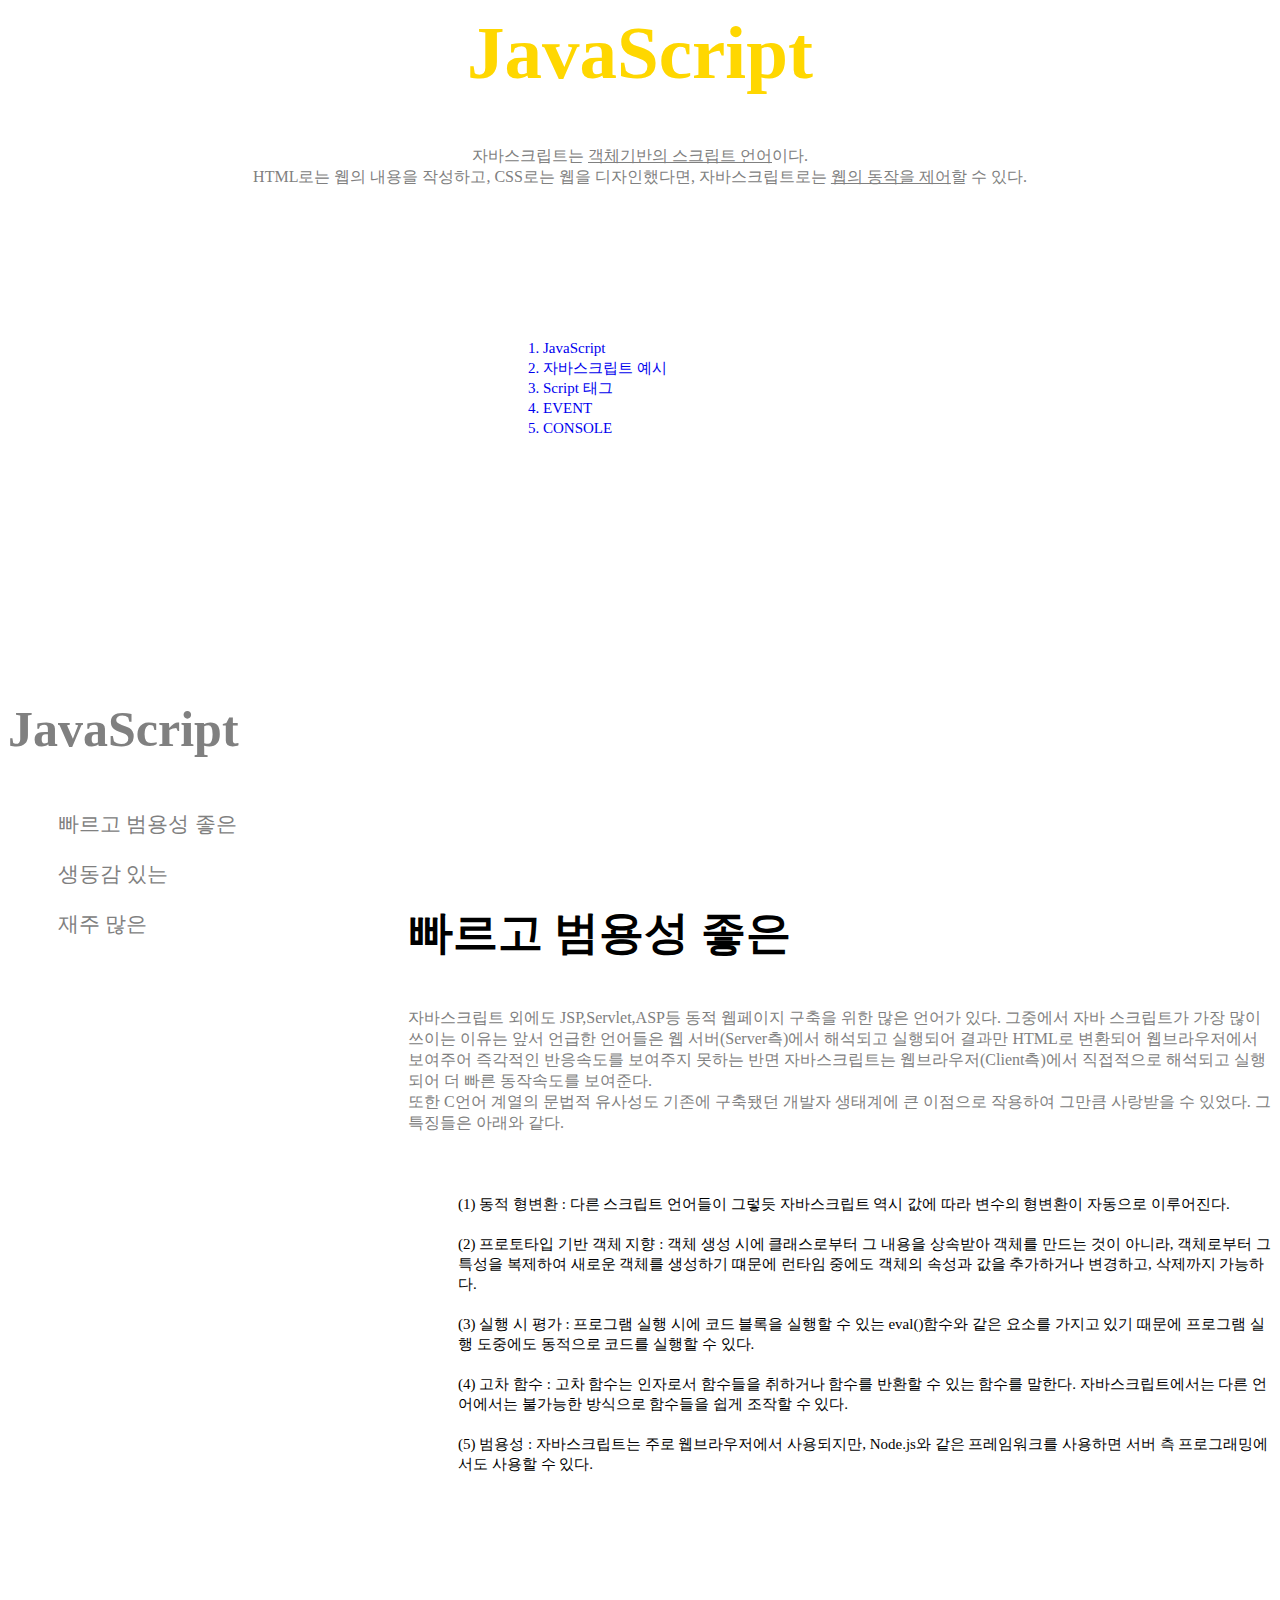
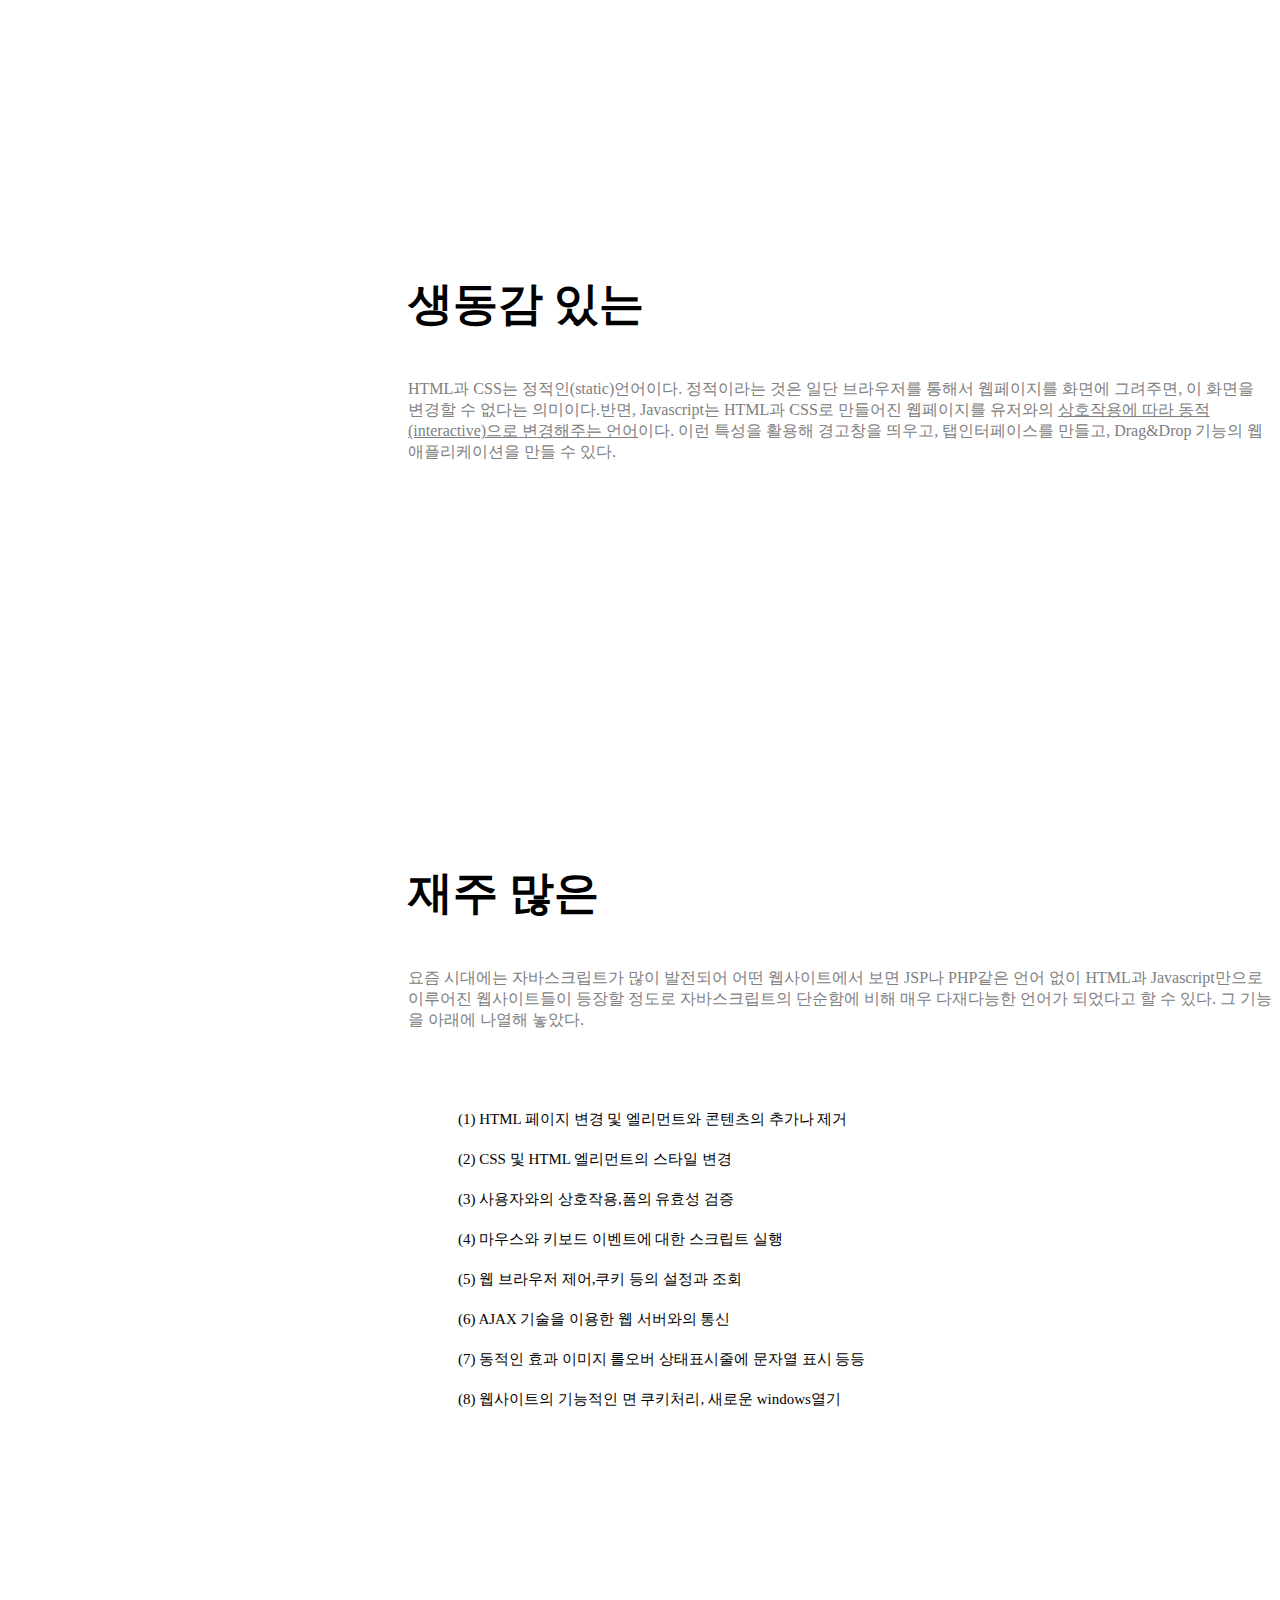
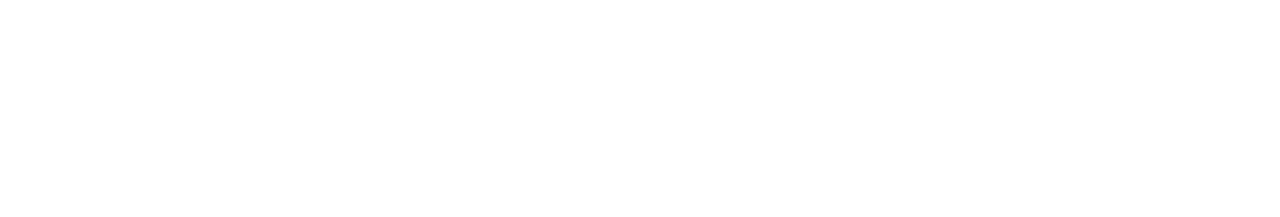
<file: index.html>
<!DOCTYPE html>
<html>

<head>
    <title>web2-javascript</title>
    <meta charset="utf-8">
    <link rel="stylesheet" href="style.css">
</head>

<body>
    <h1 class="title" id="main_title">JavaScript</h1>
    <p class="desc_info" id="main_info">자바스크립트는 <u>객체기반의 스크립트 언어</u>이다.<br>HTML로는 웹의 내용을 작성하고, CSS로는 웹을 디자인했다면, 자바스크립트로는
        <u>웹의 동작을 제어</u>할 수 있다.<br>
    </p>

    <ol id="list_main_vertical">
        <li>
            <a id="site_link" href="index.html">1. JavaScript</a>
        </li>
        <li>
            <a id="site_link" href="web2_javascript_1.html">2. 자바스크립트 예시</a>
        </li>
        <li>
            <a id="site_link" href="web2_javascript_2.html">3. Script 태그</a>
        </li>
        <li>
            <a id="site_link" href="web2_javascript_3.html">4. EVENT</a>
        </li>
        <li>
            <a id="site_link" href="web2_javascript_4.html">5. CONSOLE</a>
        </li>
    </ol>

    

    <div class="wrap_content">
        <div class="index">
            <h2 class="title" id="subtitle1_1">JavaScript</h2>
            <ul class="list_sub_vertical">
                <li class>
                    <a id="link1" href="#tab1-1" class="link_tab" onclick="tabClick(this)">빠르고 범용성 좋은</a>
                </li>
                <li class>
                    <a id="link2" href="#tab1-2" class="link_tab" onclick="tabClick(this)">생동감 있는</a>
                </li>
                <li class>
                    <a id="link3" href="#tab1-3" class="link_tab" onclick="tabClick(this)">재주 많은</a>
                </li>
            </ul>
        </div>

        <div class="content_body">

            <div class="content" id="tab1-1">
                <h3 class="subtitle2" id="subtitle2_1">빠르고 범용성 좋은</h3>
                <p class="desc_info">
                    자바스크립트 외에도 JSP,Servlet,ASP등 동적 웹페이지 구축을 위한 많은 언어가 있다. 그중에서 자바 스크립트가 가장 많이 쓰이는 이유는 앞서 언급한 언어들은 웹
                    서버(Server측)에서
                    해석되고 실행되어 결과만 HTML로 변환되어 웹브라우저에서 보여주어 즉각적인 반응속도를 보여주지 못하는 반면 자바스크립트는 웹브라우저(Client측)에서 직접적으로 해석되고
                    실행되어 더 빠른 동작속도를 보여준다.<br>또한 C언어 계열의 문법적 유사성도 기존에 구축됐던 개발자 생태계에 큰 이점으로 작용하여 그만큼 사랑받을 수 있었다. 그 특징들은
                    아래와 같다.

                <div class="content_list">

                    <li>(1) 동적 형변환 : 다른 스크립트 언어들이 그렇듯 자바스크립트 역시 값에 따라 변수의 형변환이 자동으로
                        이루어진다.</li>
                    <li>(2) 프로토타입 기반 객체 지향 : 객체 생성 시에 클래스로부터 그 내용을 상속받아 객체를 만드는 것이 아니라,
                        객체로부터 그 특성을 복제하여 새로운 객체를 생성하기 떄문에 런타임 중에도 객체의 속성과 값을 추가하거나 변경하고, 삭제까지 가능하다.</li>
                    <li>(3) 실행 시 평가 : 프로그램 실행 시에 코드 블록을 실행할 수 있는 eval()함수와 같은 요소를 가지고 있기 때문에 프로그램 실행 도중에도 동적으로 코드를 실행할 수
                        있다.</li>
                    <li>(4) 고차 함수 : 고차 함수는 인자로서 함수들을 취하거나 함수를 반환할 수 있는 함수를 말한다. 자바스크립트에서는 다른 언어에서는 불가능한 방식으로 함수들을 쉽게 조작할
                        수 있다.</li>
                    <li>(5) 범용성 : 자바스크립트는 주로 웹브라우저에서 사용되지만, Node.js와 같은 프레임워크를 사용하면 서버 측 프로그래밍에서도 사용할 수 있다.</li>

                </div>

                </p>

            </div>
            <div class="content" id="tab1-2">
                <h3 class="subtitle2" id="subtitle2_2">생동감 있는</h3>
                <p class="desc_info">
                    HTML과 CSS는 정적인(static)언어이다. 정적이라는 것은 일단 브라우저를 통해서 웹페이지를 화면에 그려주면, 이 화면을 변경할 수 없다는 의미이다.반면,
                    Javascript는 HTML과 CSS로 만들어진 웹페이지를 유저와의 <u>상호작용에 따라 동적(interactive)으로 변경해주는 언어</u>이다. 이런 특성을 활용해 경고창을
                    띄우고, 탭인터페이스를 만들고, Drag&Drop 기능의 웹애플리케이션을 만들 수 있다.


                </p>
            </div>
            <div class="content" id="tab1-3">
                <h3 class="subtitle2" id="subtitle2_3">재주 많은</h3>
                <p class="desc_info">
                    요즘 시대에는 자바스크립트가 많이 발전되어 어떤 웹사이트에서 보면 JSP나 PHP같은 언어 없이 HTML과 Javascript만으로 이루어진 웹사이트들이 등장할 정도로
                    자바스크립트의
                    단순함에 비해 매우
                    다재다능한 언어가 되었다고 할 수 있다. 그 기능을 아래에 나열해 놓았다.
                    <br><br>

                <div class="content_list">
                    <li>(1) HTML 페이지 변경 및 엘리먼트와 콘텐츠의 추가나 제거</li>
                    <li>(2) CSS 및 HTML 엘리먼트의 스타일 변경</li>
                    <li>(3) 사용자와의 상호작용,폼의 유효성 검증</li>
                    <li>(4) 마우스와 키보드 이벤트에 대한 스크립트 실행</li>
                    <li>(5) 웹 브라우저 제어,쿠키 등의 설정과 조회</li>
                    <li>(6) AJAX 기술을 이용한 웹 서버와의 통신</li>
                    <li>(7) 동적인 효과 이미지 롤오버 상태표시줄에 문자열 표시 등등</li>
                    <li>(8) 웹사이트의 기능적인 면 쿠키처리, 새로운 windows열기</li>
                </div>
            </div>
            </p>
        </div>


    </div>
</body>

</html>
</file>
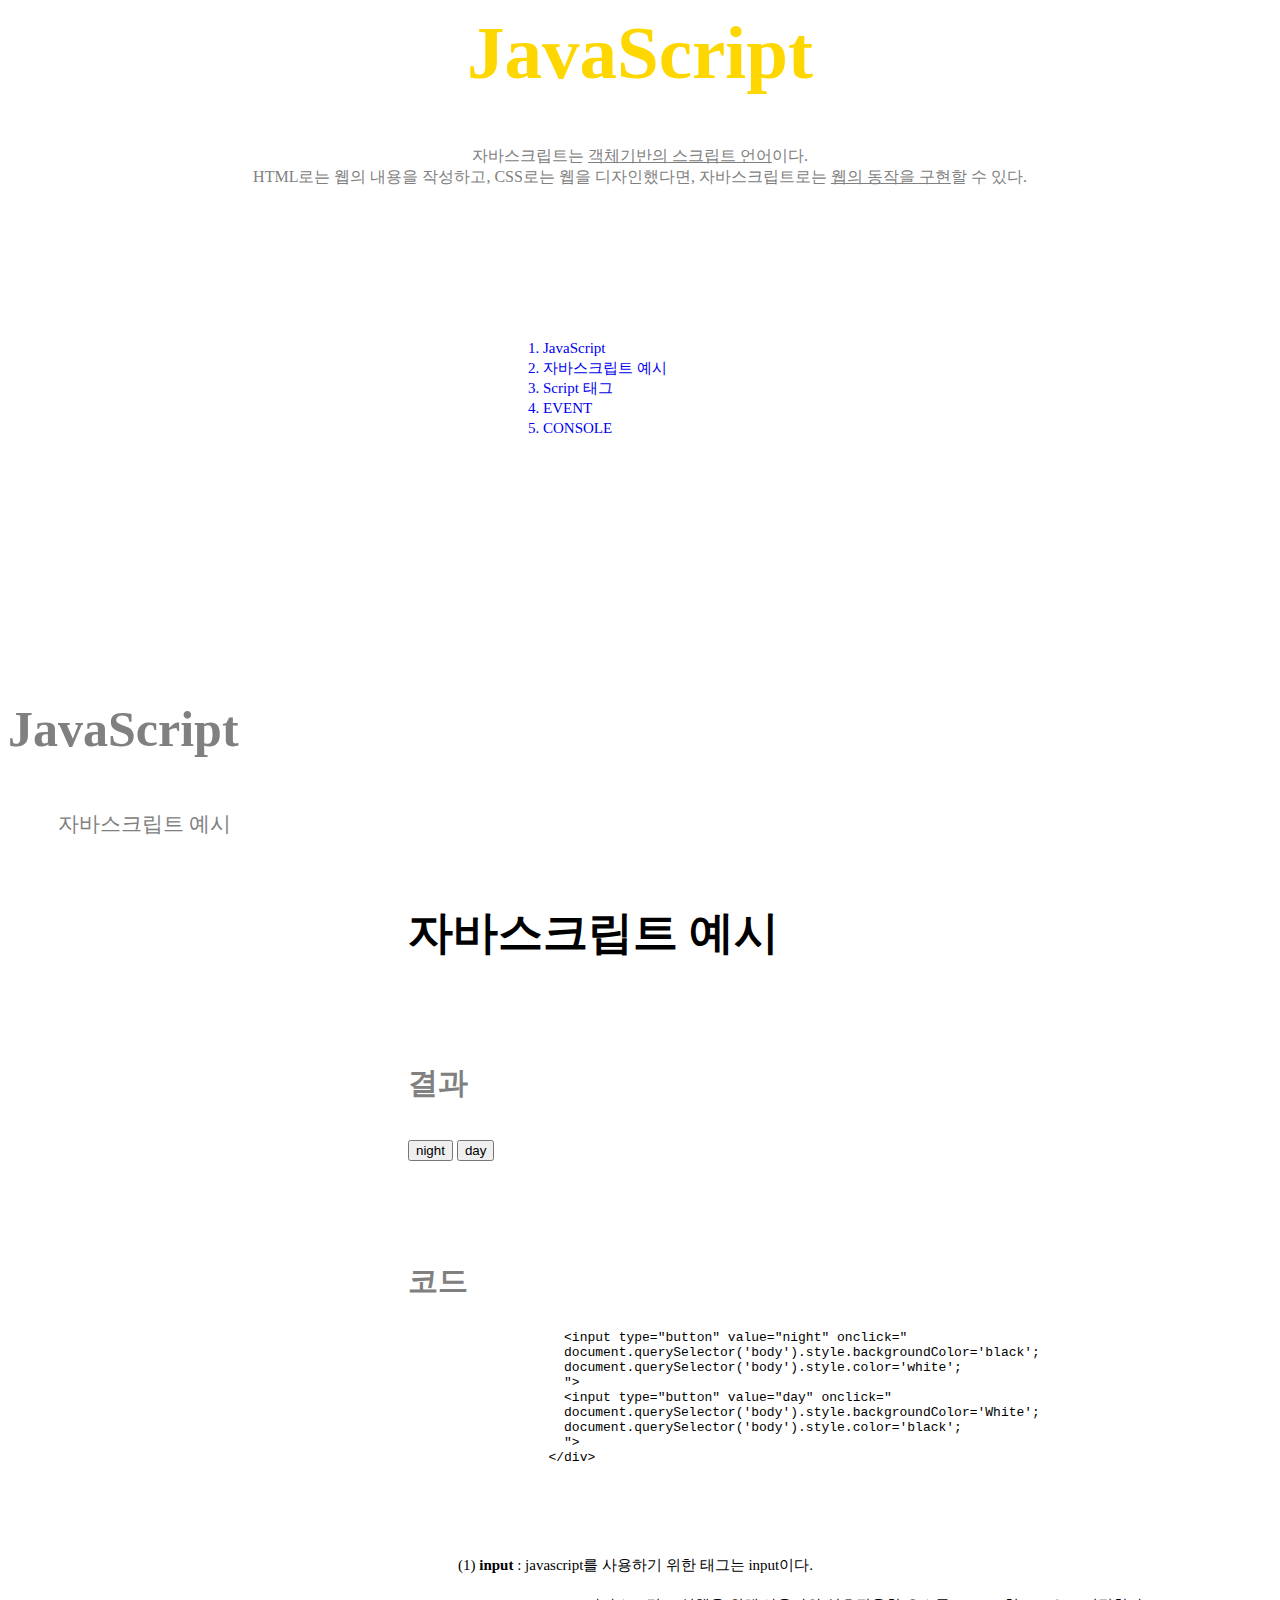
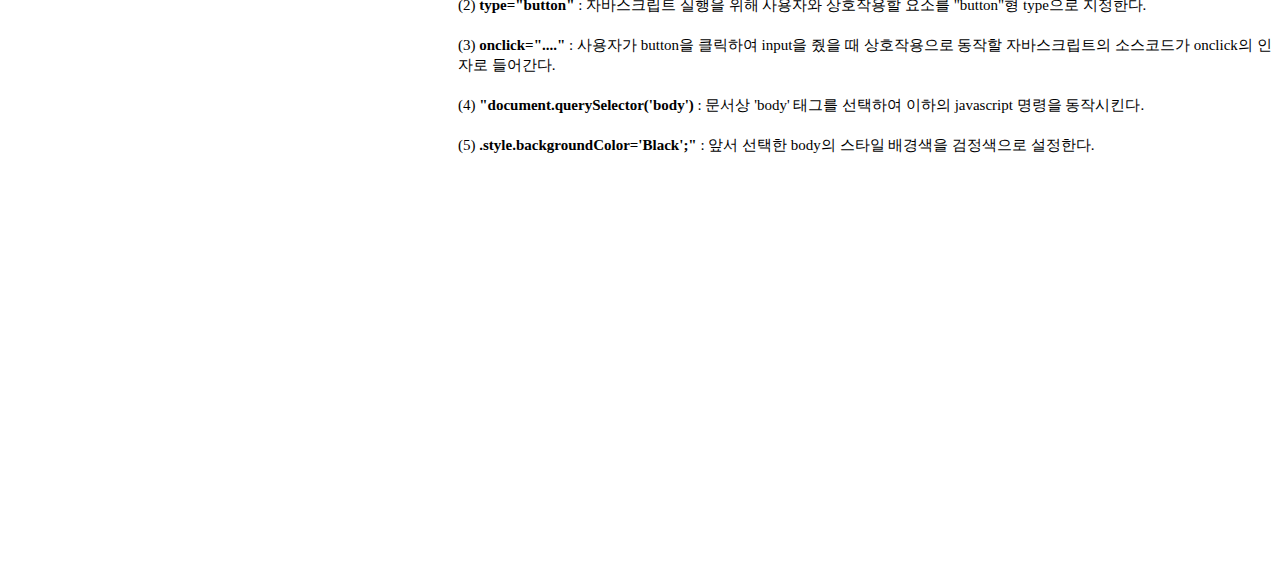
<file: web2_javascript_1.html>
<!DOCTYPE html>
<html>

<head>
    <title>web2-javascript</title>
    <meta charset="utf-8">
    <link rel="stylesheet" href="style.css">
</head>

<body>
    <h1 class="title" id="main_title">JavaScript</h1>
    <p class="desc_info" id="main_info">자바스크립트는 <u>객체기반의 스크립트 언어</u>이다.<br>HTML로는 웹의 내용을 작성하고, CSS로는 웹을 디자인했다면, 자바스크립트로는
        <u>웹의 동작을 구현</u>할 수 있다.<br>
    </p>
    <ol id="list_main_vertical">
        <li>
            <a id="site_link" href="index.html">1. JavaScript</a>
        </li>
        <li>
            <a id="site_link" href="web2_javascript_1.html">2. 자바스크립트 예시</a>
        </li>
        <li>
            <a id="site_link" href="web2_javascript_2.html">3. Script 태그</a>
        </li>
        <li>
            <a id="site_link" href="web2_javascript_3.html">4. EVENT</a>
        </li>
        <li>
            <a id="site_link" href="web2_javascript_4.html">5. CONSOLE</a>
        </li>
    </ol>

    <div class="wrap_content">
        <div class="index">
            <h2 class="title" id="subtitle1_1">JavaScript</h2>
            <ul class="list_sub_vertical">
                <li class>
                    <a id="link1" href="#tab1-1" class="link_tab" onclick="tabClick(this)">자바스크립트 예시</a>
                </li>
                <li class>
                    <a id="link2" href="#tab1-2" class="link_tab" onclick="tabClick(this)"></a>
                </li>
                <li class>
                    <a id="link3" href="#tab1-3" class="link_tab" onclick="tabClick(this)"></a>
                </li>
            </ul>
        </div>

        <div class="content_body">

            <div class="content" id="tab1-1">
                <h3 class="subtitle2" id="subtitle2_1">자바스크립트 예시</h3>

                <p class="desc_info">
                  <div class="code_result">
                    <strong style="font-size:30px;">결과</strong><br><br><br>

                    <input type="button" value="night" onclick="
                    document.querySelector('body').style.backgroundColor='black';
                    document.querySelector('body').style.color='white';
                    ">
                    <input type="button" value="day" onclick="
                    document.querySelector('body').style.backgroundColor='White';
                    document.querySelector('body').style.color='black';
                    ">
                  </div>

                  <div class="code_source">
                    <strong style="font-size:30px;">코드</strong>
                  </div>

                <xmp>
                    <input type="button" value="night" onclick="
                    document.querySelector('body').style.backgroundColor='black';
                    document.querySelector('body').style.color='white';
                    ">
                    <input type="button" value="day" onclick="
                    document.querySelector('body').style.backgroundColor='White';
                    document.querySelector('body').style.color='black';
                    ">
                  </div>

                </xmp>

                <div class="content_list">

                    <li>(1) <strong>input</strong> : 
                    javascript를 사용하기 위한 태그는 input이다.</li>
                    <li>(2) <strong>type="button"</strong> : 
                        자바스크립트 실행을 위해 사용자와 상호작용할 요소를 "button"형 type으로 지정한다.</li>
                    <li>(3) <strong>onclick="...."</strong> : 
                        사용자가 button을 클릭하여 input을 줬을 때 상호작용으로 동작할 자바스크립트의 소스코드가 onclick의 인자로 들어간다.</li>
                    <li>(4) <strong>"document.querySelector('body')</strong> : 문서상 'body' 태그를 선택하여 이하의 javascript 명령을 동작시킨다.</li>
                    <li>(5) <strong>.style.backgroundColor='Black';"</strong> : 앞서 선택한 body의 스타일 배경색을 검정색으로 설정한다.</li>

                </div>

                </p>

            </div>
        
        </div>


    </div>
</body>

</html>
</file>
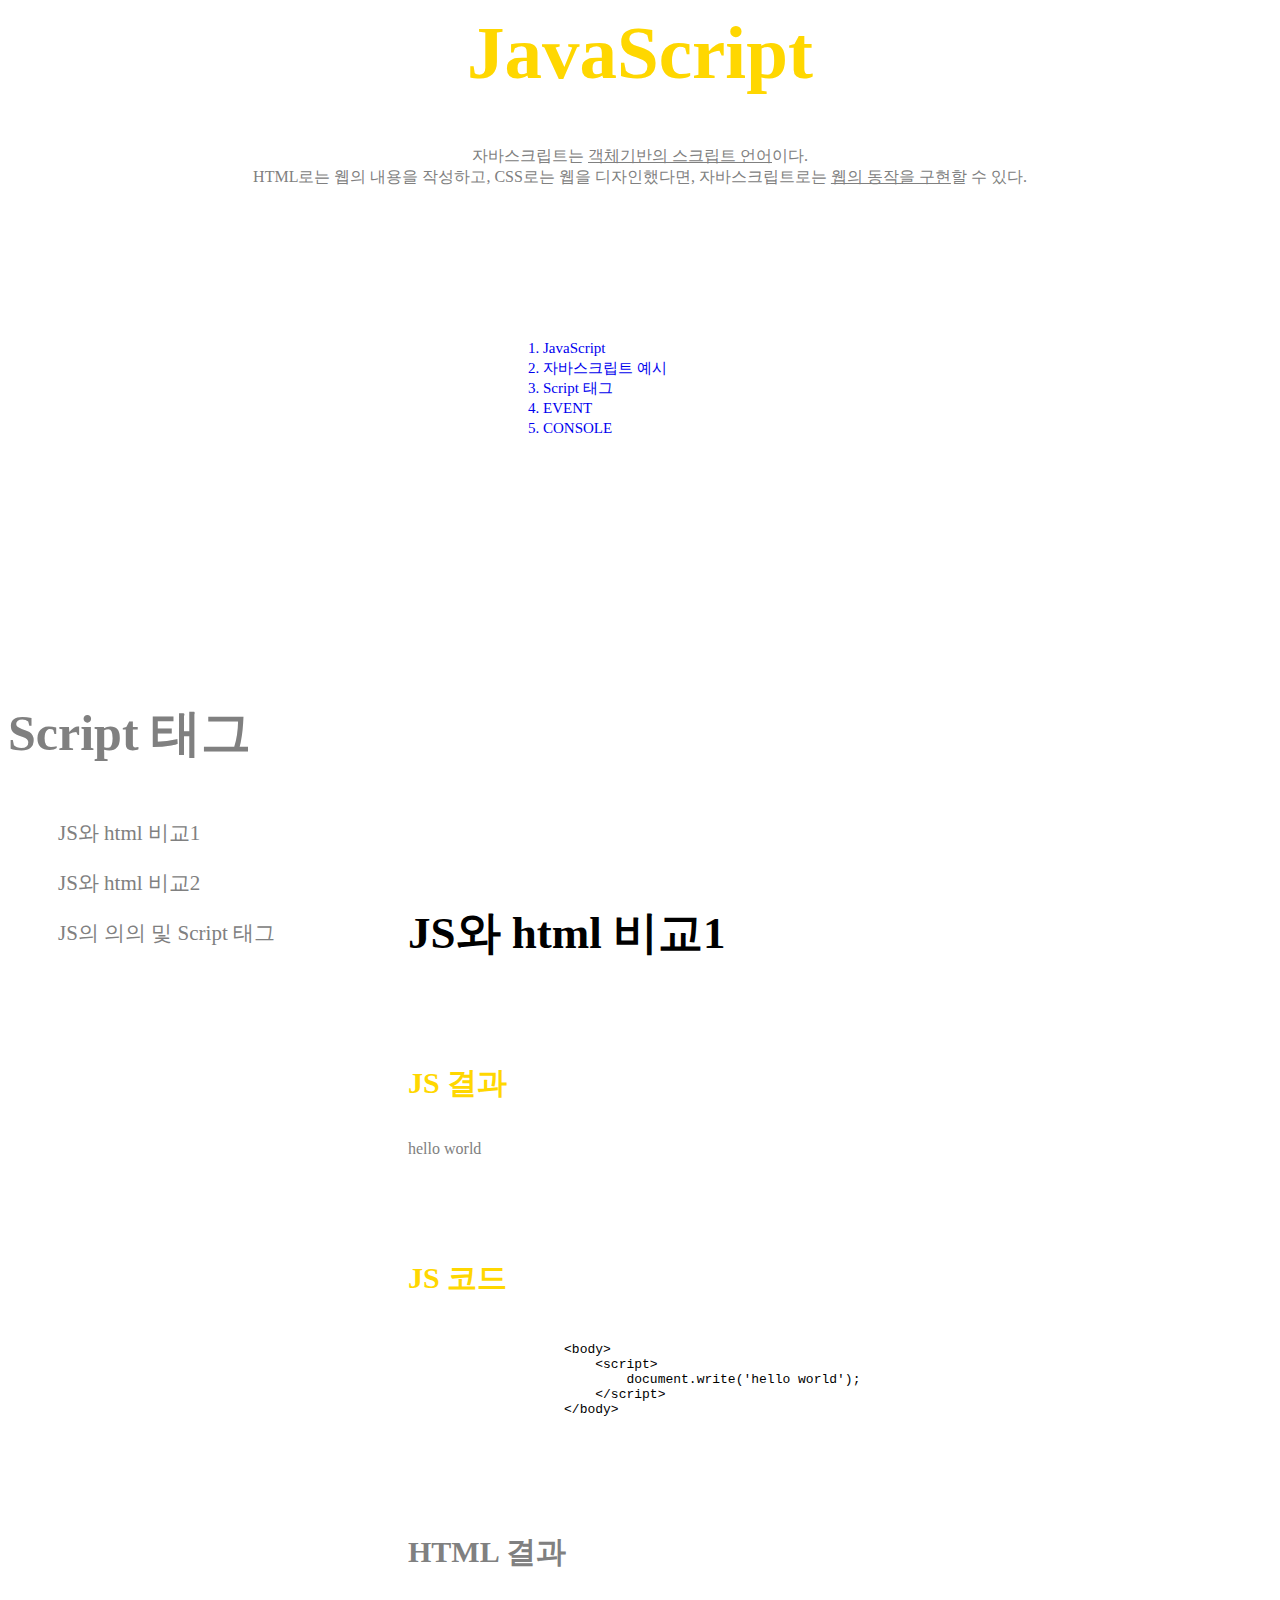
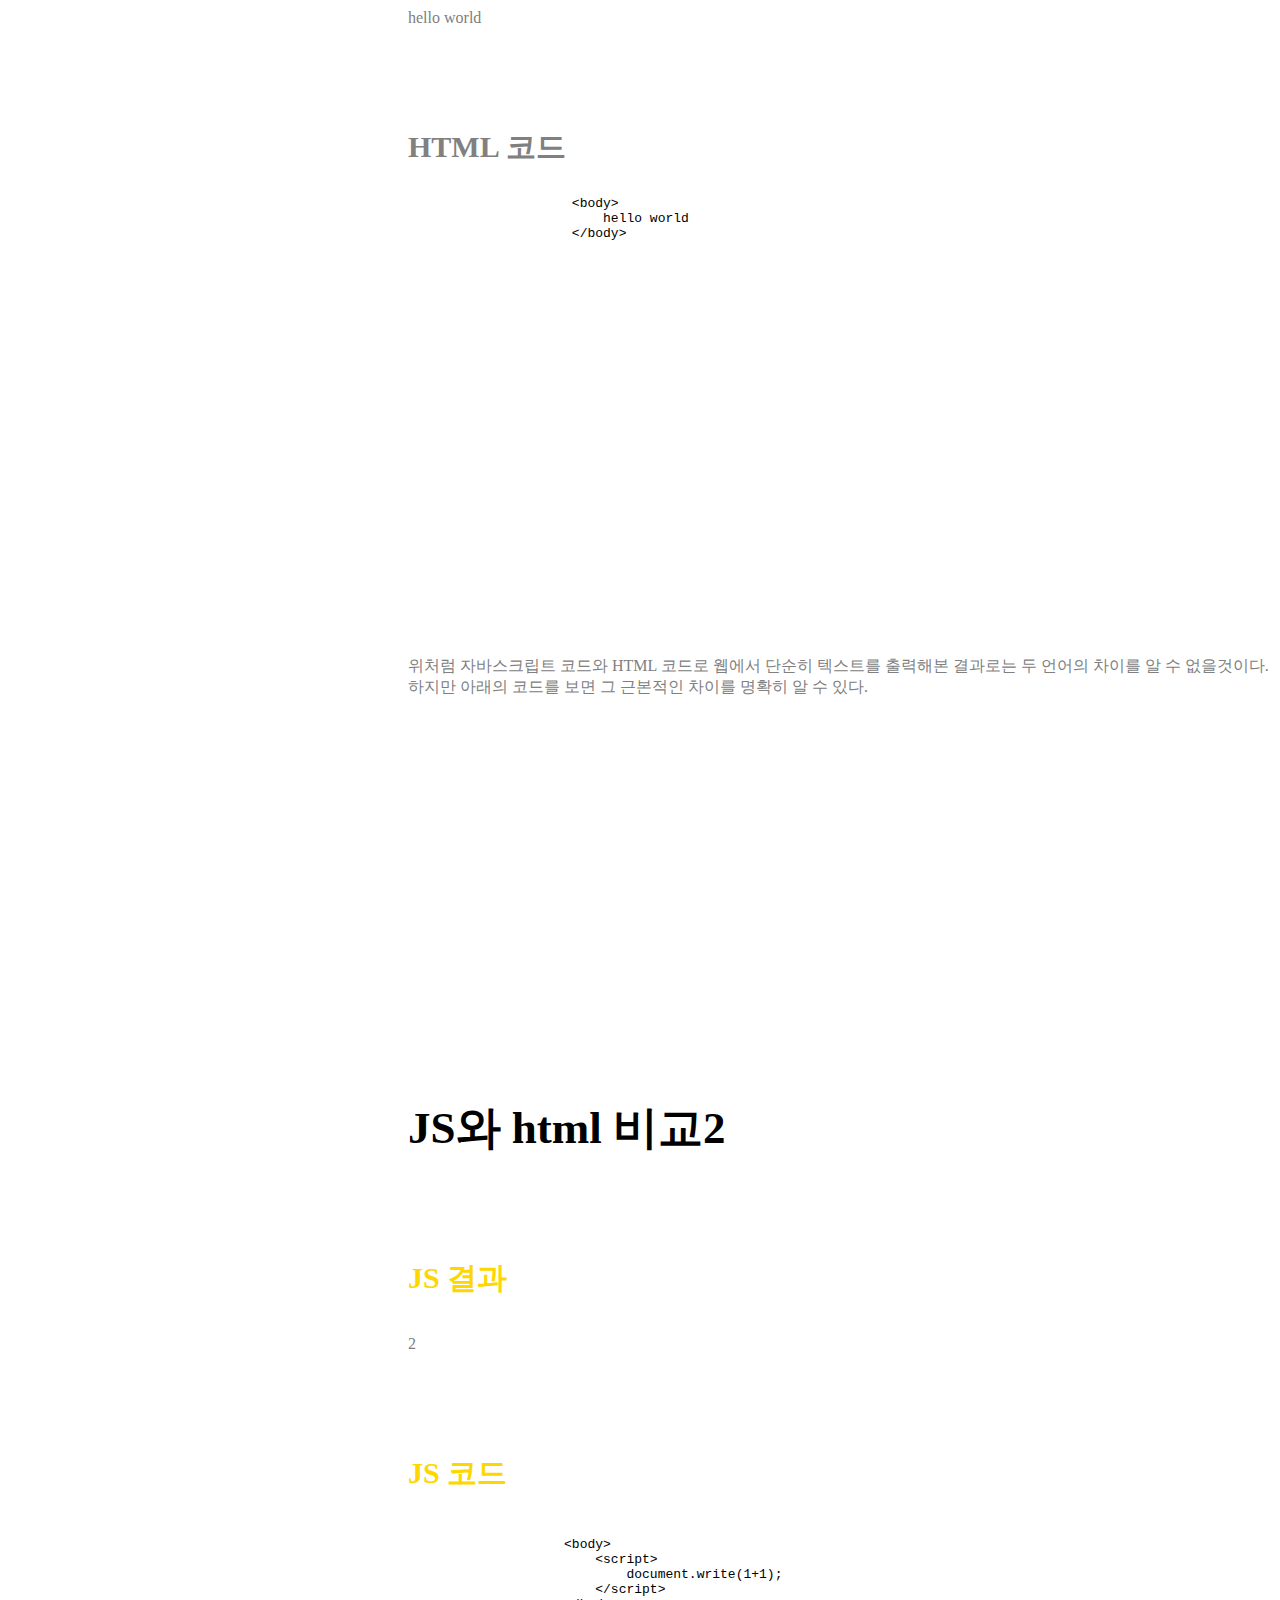
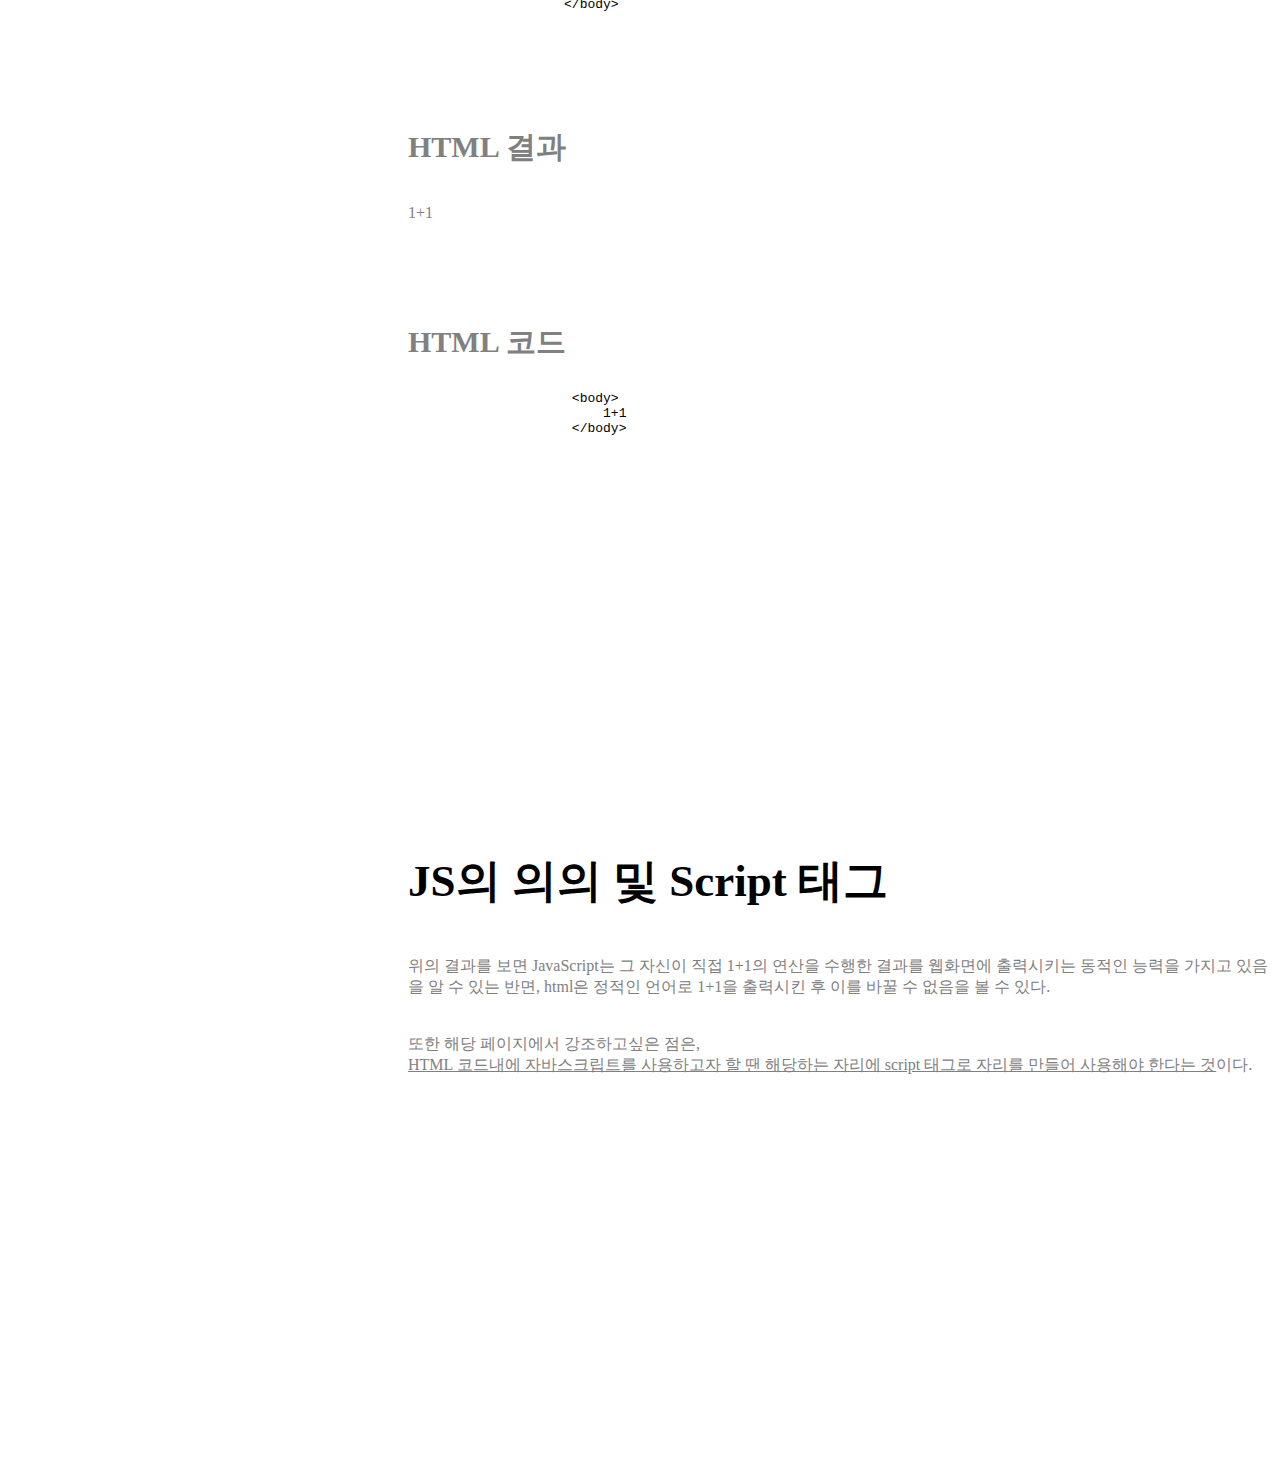
<file: web2_javascript_2.html>
<!DOCTYPE html>
<html>

<head>
    <title>web2-javascript</title>
    <meta charset="utf-8">
    <link rel="stylesheet" href="style.css">
</head>

<body>
    <h1 class="title" id="main_title">JavaScript</h1>
    <p class="desc_info" id="main_info">자바스크립트는 <u>객체기반의 스크립트 언어</u>이다.<br>HTML로는 웹의 내용을 작성하고, CSS로는 웹을 디자인했다면, 자바스크립트로는
        <u>웹의 동작을 구현</u>할 수 있다.<br>
    </p>

    <ol id="list_main_vertical">
        <li>
            <a id="site_link" href="index.html">1. JavaScript</a>
        </li>
        <li>
            <a id="site_link" href="web2_javascript_1.html">2. 자바스크립트 예시</a>
        </li>
        <li>
            <a id="site_link" href="web2_javascript_2.html">3. Script 태그</a>
        </li>
        <li>
            <a id="site_link" href="web2_javascript_3.html">4. EVENT</a>
        </li>
        <li>
            <a id="site_link" href="web2_javascript_4.html">5. CONSOLE</a>
        </li>
    </ol>


    <div class="wrap_content">
        <div class="index">
            <h2 class="title" id="subtitle1_1">Script 태그</h2>
            <ul class="list_sub_vertical">
                <li class>
                    <a id="link1" href="#tab1-1" class="link_tab" onclick="tabClick(this)">JS와 html 비교1</a>
                </li>
                <li class>
                    <a id="link2" href="#tab1-2" class="link_tab" onclick="tabClick(this)">JS와 html 비교2</a>
                </li>
                <li class>
                    <a id="link3" href="#tab1-3" class="link_tab" onclick="tabClick(this)">JS의 의의 및 Script 태그</a>
                </li>
            </ul>
        </div>

        <div class="content_body">

            <div class="content" id="tab1-1">
                <h3 class="subtitle2" id="subtitle2_1">JS와 html 비교1</h3>
            
                <p class="desc_info">
                <div class="code_result">
                    <strong style="font-size:30px; color:gold;">JS 결과</strong><br><br><br>
            
                    <script>
                        document.write('hello world');
                    </script>
                </div>
            
                <div class="code_source">
                    <strong style="font-size:30px; color:gold;">JS 코드</strong>
                </div>

                  <xmp>
                
                    <body>
                        <script>
                            document.write('hello world');
                        </script>
                    </body>
                  </xmp>
                </p>

                <p class="desc_info">
                    <div class="code_result">
                      <strong style="font-size:30px;">HTML 결과</strong><br><br><br>
  
                      
                      hello world
                    </div>
  
                    <div class="code_source">
                      <strong style="font-size:30px;">HTML 코드</strong>
                    </div>
  
                  <xmp>
                     <body>
                         hello world
                     </body> 
                  </xmp>
                </p>
            </div>
            <div class="content">
                <p class="desc_info">
                    위처럼 자바스크립트 코드와 HTML 코드로 웹에서 단순히 텍스트를 출력해본 결과로는 두 언어의 차이를 알 수 없을것이다. 하지만 아래의 코드를 보면 그 근본적인 차이를 명확히 알 수 있다.<br>
                    
                </p>

            </div>

            <div class="content" id="tab1-2">
                <h3 class="subtitle2" id="subtitle2_1">JS와 html 비교2</h3>

                <p class="desc_info">
                <div class="code_result">
                    <strong style="font-size:30px; color:gold;">JS 결과</strong><br><br><br>
            
                    <script>
                        document.write(1+1);
                    </script>
                </div>
            
                <div class="code_source">
                    <strong style="font-size:30px; color:gold;">JS 코드</strong>
                </div>

                  <xmp>
                
                    <body>
                        <script>
                            document.write(1+1);
                        </script>
                    </body>
                  </xmp>
                </p>

                <p class="desc_info">
                    <div class="code_result">
                      <strong style="font-size:30px;">HTML 결과</strong><br><br><br>
  
                      
                      1+1
                    </div>
  
                    <div class="code_source">
                      <strong style="font-size:30px;">HTML 코드</strong>
                    </div>
  
                  <xmp>
                     <body>
                         1+1
                     </body> 
                  </xmp>
                </p>
            </div>

            <div class="content" id="tab1-3">
                <h3 class="subtitle2" id="subtitle2_1">JS의 의의 및 Script 태그</h3>
                <p class="desc_info">
                    위의 결과를 보면 JavaScript는 그 자신이 직접 1+1의 연산을 수행한 결과를 웹화면에 출력시키는 동적인 능력을 가지고 있음을 알 수 있는 반면, html은 정적인 언어로 1+1을 출력시킨 후 이를
                    바꿀 수 없음을 볼 수 있다.<br><br><br>

                    또한 해당 페이지에서 강조하고싶은 점은,<br>
                    <u>HTML 코드내에 자바스크립트를 사용하고자 할 땐 해당하는 자리에 script 태그로 자리를 만들어 사용해야 한다는 것</u>이다.
                </p>
 
            </div>

            
            

               
  

                <div class="content_list">

                

                </div>

                </p>

            </div>
        
        </div>


    </div>
</body>

</html>
</file>
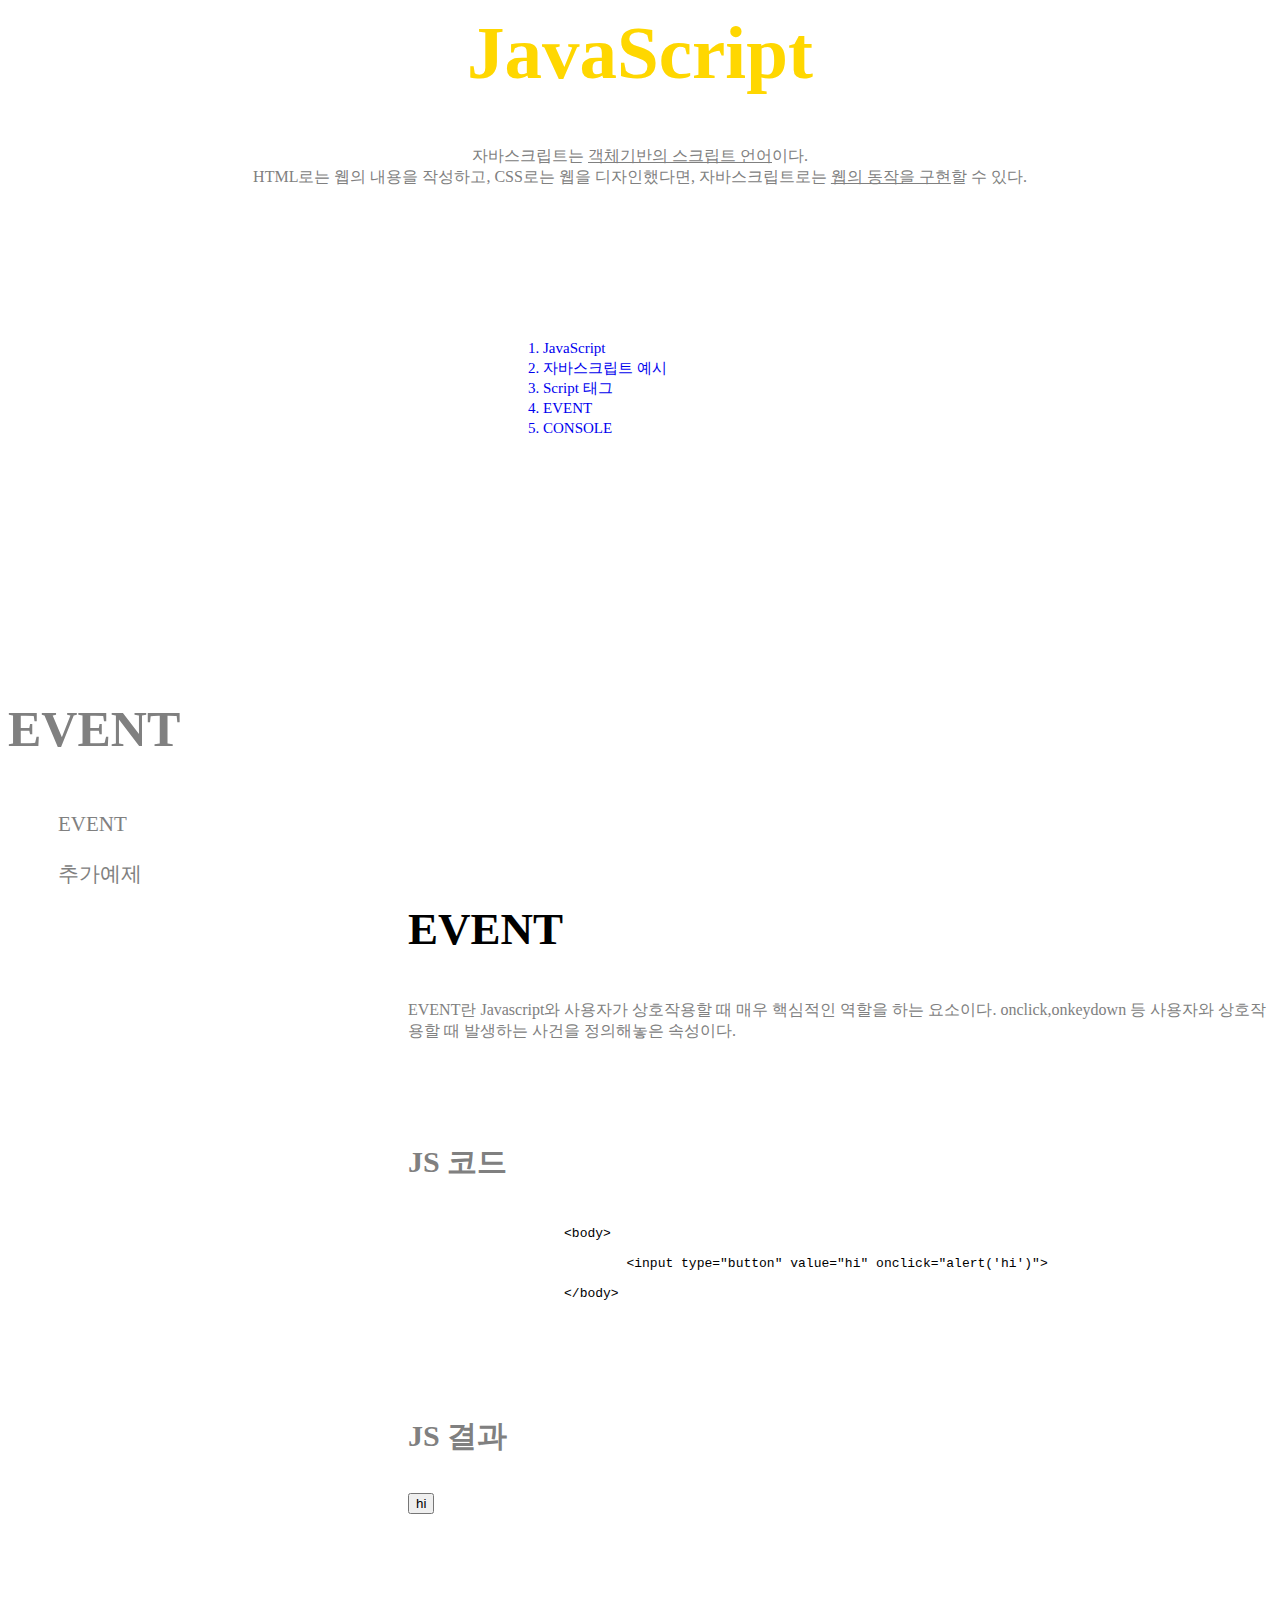
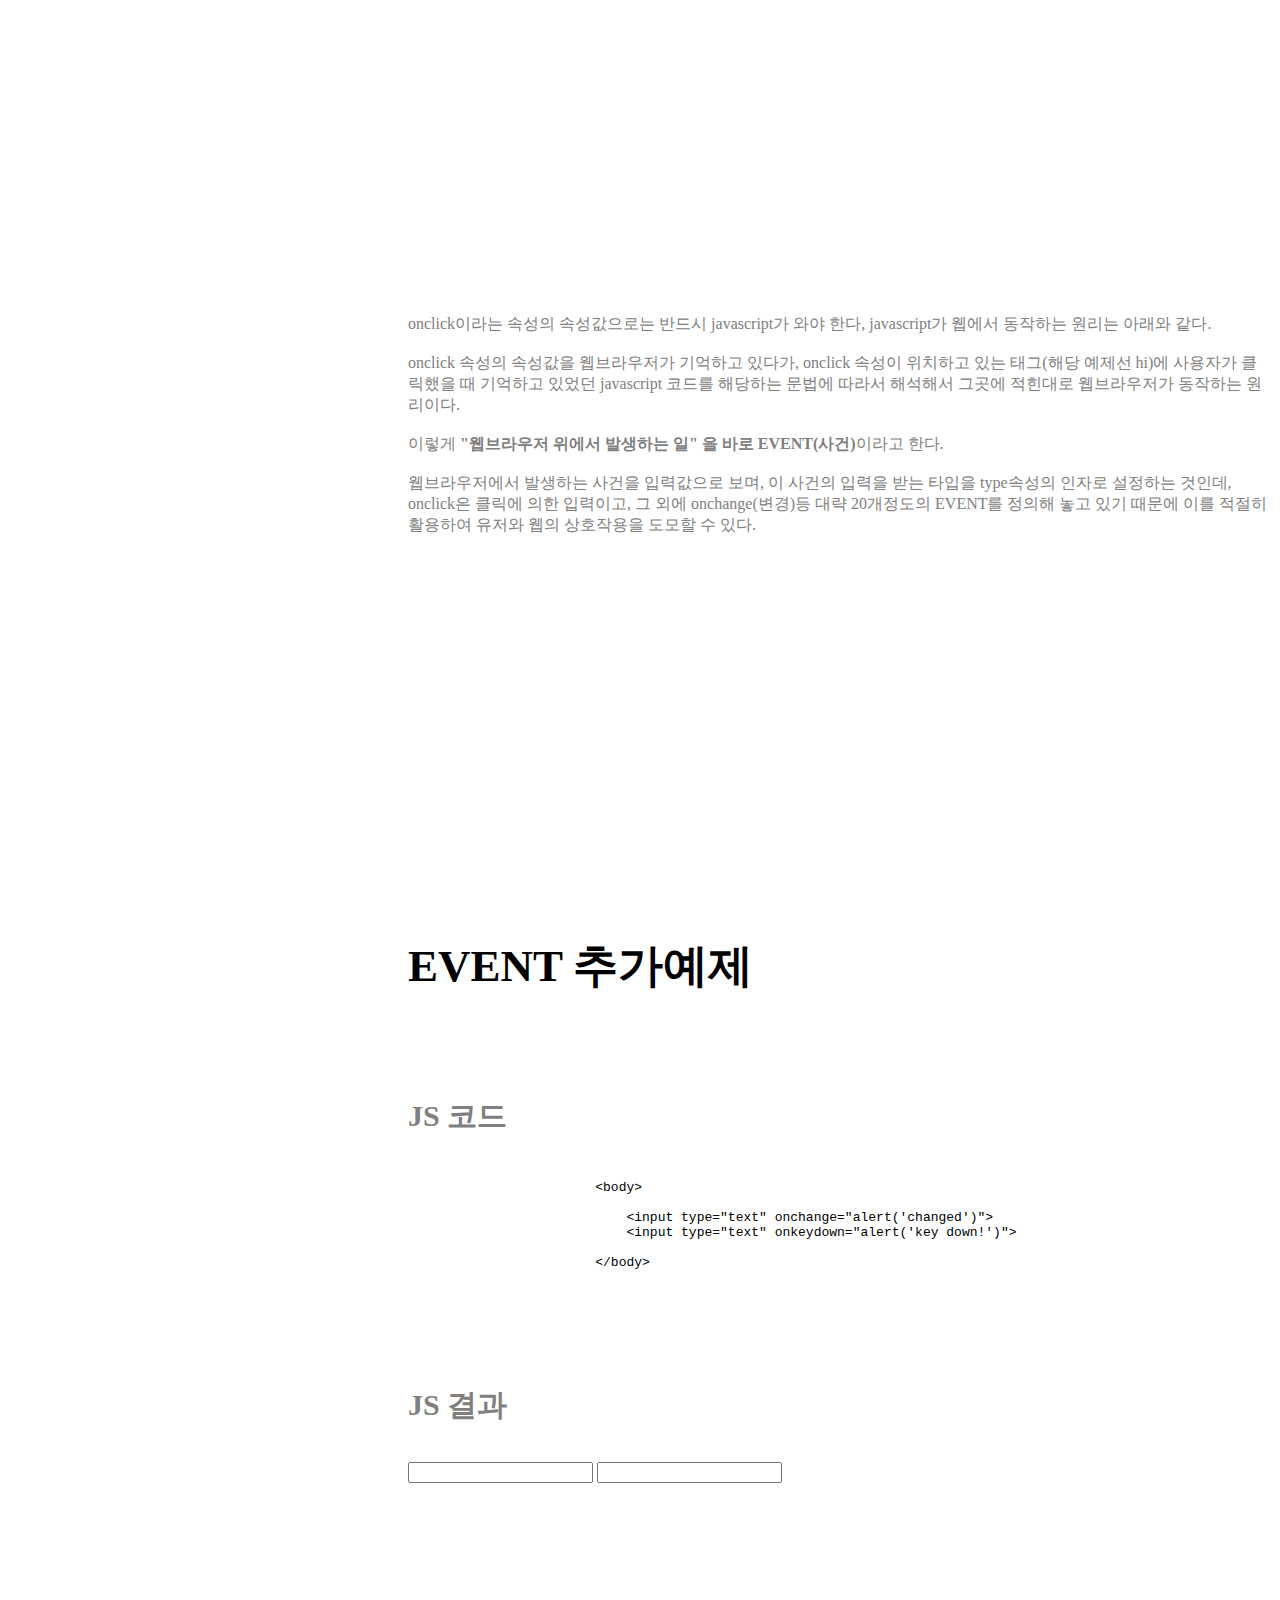
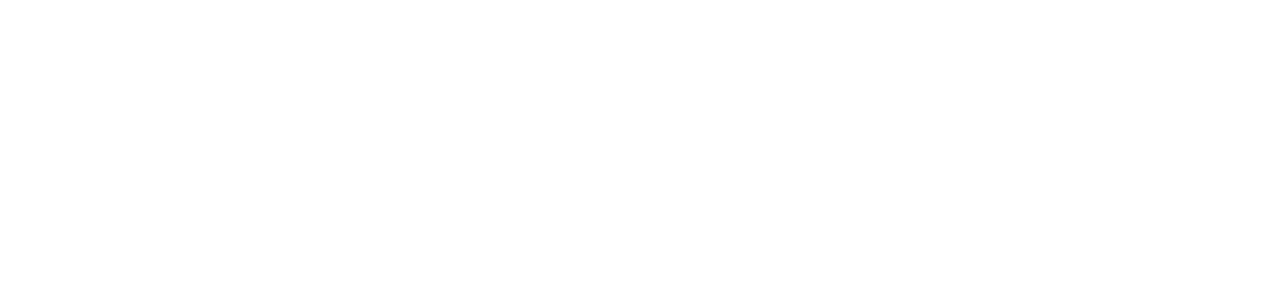
<file: web2_javascript_3.html>
<!DOCTYPE html>
<html>

<head>
    <title>web2-javascript</title>
    <meta charset="utf-8">
    <link rel="stylesheet" href="style.css">
</head>

<body>
    <h1 class="title" id="main_title">JavaScript</h1>
    <p class="desc_info" id="main_info">자바스크립트는 <u>객체기반의 스크립트 언어</u>이다.<br>HTML로는 웹의 내용을 작성하고, CSS로는 웹을 디자인했다면, 자바스크립트로는
        <u>웹의 동작을 구현</u>할 수 있다.<br>
    </p>

    <ol id="list_main_vertical">
        <li>
            <a id="site_link" href="index.html">1. JavaScript</a>
        </li>
        <li>
            <a id="site_link" href="web2_javascript_1.html">2. 자바스크립트 예시</a>
        </li>
        <li>
            <a id="site_link" href="web2_javascript_2.html">3. Script 태그</a>
        </li>
        <li>
            <a id="site_link" href="web2_javascript_3.html">4. EVENT</a>
        </li>
        <li>
            <a id="site_link" href="web2_javascript_4.html">5. CONSOLE</a>
        </li>
    </ol>


    <div class="wrap_content">
        <div class="index">
            <h2 class="title" id="subtitle1_1">EVENT</h2>
            <ul class="list_sub_vertical">
                <li class>
                    <a id="link1" href="#tab1-1" class="link_tab" onclick="tabClick(this)">EVENT</a>
                </li>
                <li class>
                    <a id="link2" href="#tab1-2" class="link_tab" onclick="tabClick(this)">추가예제</a>
                </li>
                <li class>
                    <a id="link3" href="#tab1-3" class="link_tab" onclick="tabClick(this)"></a>
                </li>
            </ul>
        </div>

        <div class="content_body">

            <div class="content" id="tab1-1">
                <h3 class="subtitle2" id="subtitle2_1">EVENT</h3>

                <p class="desc_info">
                    EVENT란 Javascript와 사용자가 상호작용할 때 매우 핵심적인 역할을 하는 요소이다. onclick,onkeydown 등 사용자와 상호작용할 때 발생하는 사건을 정의해놓은 속성이다.

                </p>

                <p class="desc_info">

                <div class="code_source">
                    <strong style="font-size:30px;;">JS 코드</strong>
                </div>

                <xmp>

                    <body>

                            <input type="button" value="hi" onclick="alert('hi')">

                    </body>
                </xmp>

                <div class="code_result">
                    <strong style="font-size:30px;">JS 결과</strong><br><br><br>


                        <input type="button" value="hi" onclick="alert('hi')">

                </div>


                </p>
            </div>


            <div class="content">
                <p class="desc_info">
                    onclick이라는 속성의 속성값으로는 반드시 javascript가 와야 한다, javascript가 웹에서 동작하는 원리는 아래와 같다.<br><br> onclick 속성의 속성값을 웹브라우저가 기억하고 있다가, onclick 속성이 위치하고 있는 태그(해당 예제선 hi)에 사용자가 클릭했을 때 기억하고 있었던 javascript 코드를 해당하는 문법에 따라서 해석해서 그곳에 적힌대로 웹브라우저가 동작하는 원리이다.<br><br>

                    이렇게 <strong>"웹브라우저 위에서 발생하는 일" 을 바로 EVENT(사건)</strong>이라고 한다.<br><br>
                    
                    웹브라우저에서 발생하는 사건을 입력값으로 보며, 이 사건의 입력을 받는 타입을 type속성의 인자로 설정하는 것인데, onclick은 클릭에 의한 입력이고, 그 외에 onchange(변경)등 대략 20개정도의 EVENT를 정의해 놓고 있기 때문에 이를 적절히 활용하여 유저와 웹의 상호작용을 도모할 수 있다.

                </p>

            </div>

            <div class="content" id="tab1-2">
                <h3 class="subtitle2" id="subtitle2_1">EVENT 추가예제</h3>

                <p class="desc_info">

                    <div class="code_source">
                        <strong style="font-size:30px;;">JS 코드</strong>
                    </div>
    
                    <xmp>
    
                        <body>
    
                            <input type="text" onchange="alert('changed')">
                            <input type="text" onkeydown="alert('key down!')">
    
                        </body>
                    </xmp>
    
                    <div class="code_result">
                        <strong style="font-size:30px;">JS 결과</strong><br><br><br>

                        <input type="text" onchange="alert('changed')">
                        <input type="text" onkeydown="alert('key down!')">
                            
    
                    </div>
    
    
                </p>
            </div>

        </div>

    </div>


    </div>
</body>

</html>
</file>
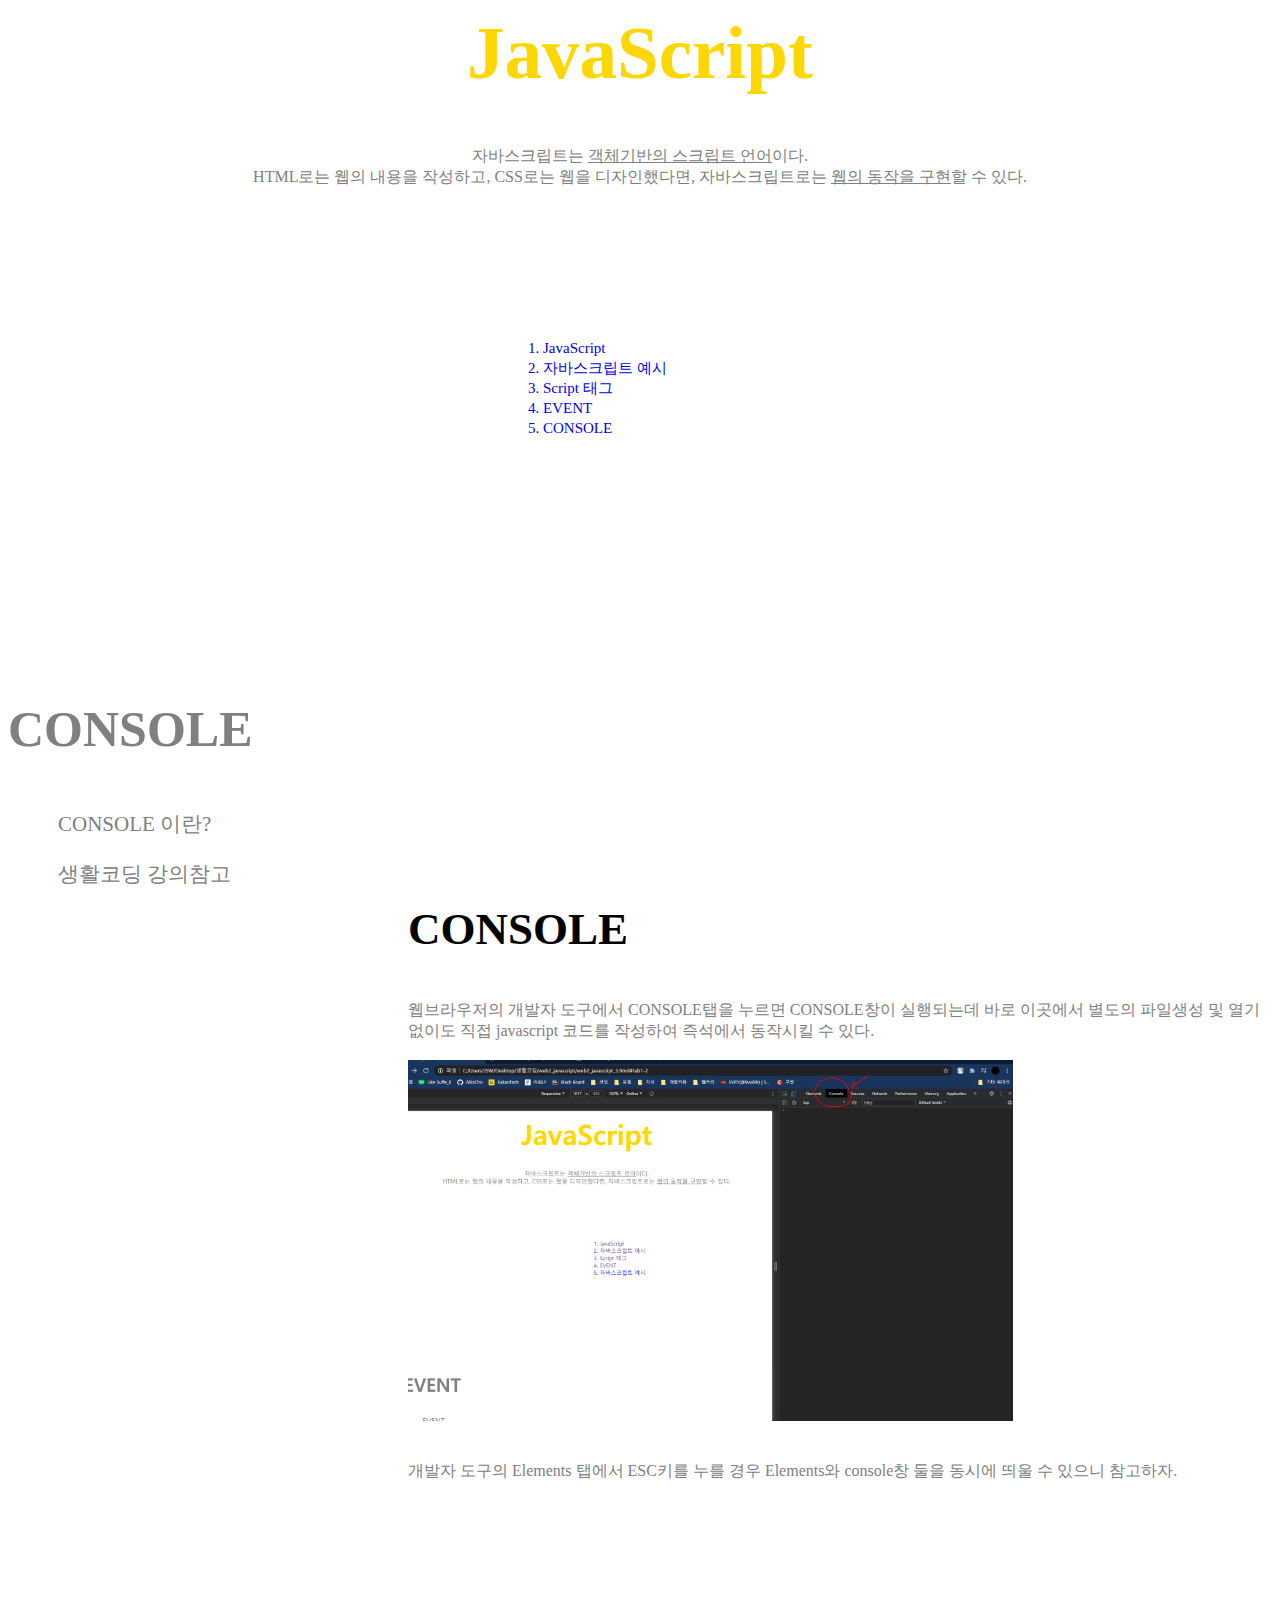
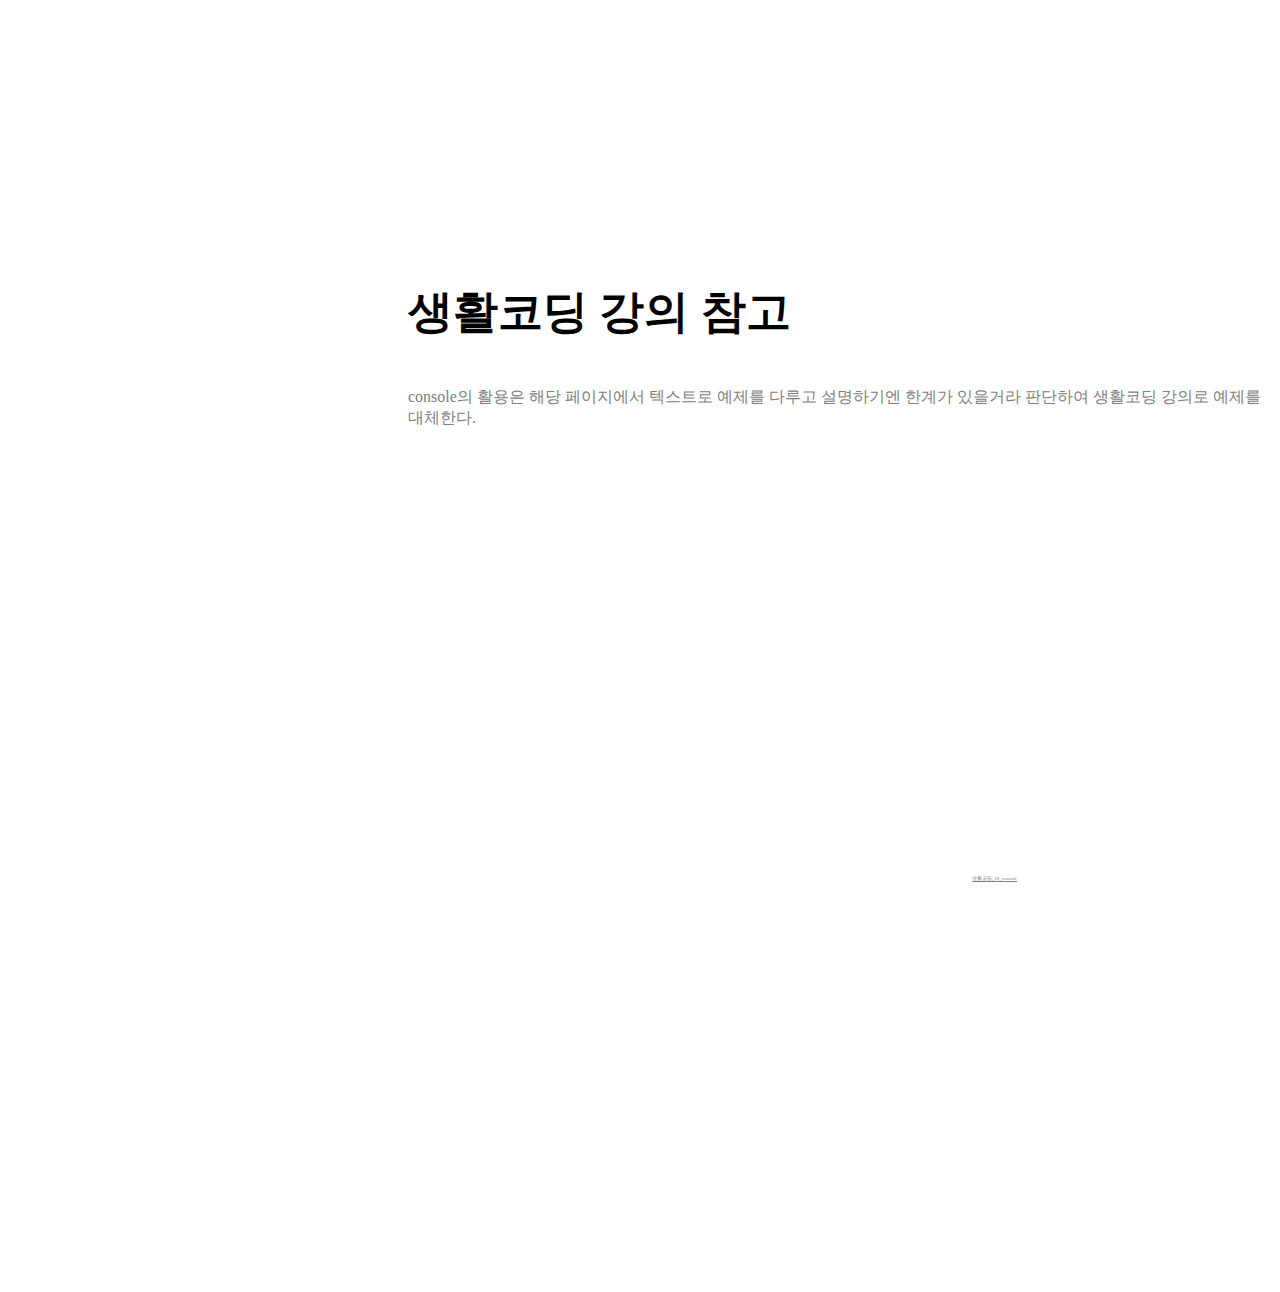
<file: web2_javascript_4.html>
<!DOCTYPE html>
<html>

<head>
    <title>web2-javascript</title>
    <meta charset="utf-8">
    <link rel="stylesheet" href="style.css">
</head>

<body>
    <h1 class="title" id="main_title">JavaScript</h1>
    <p class="desc_info" id="main_info">자바스크립트는 <u>객체기반의 스크립트 언어</u>이다.<br>HTML로는 웹의 내용을 작성하고, CSS로는 웹을 디자인했다면, 자바스크립트로는
        <u>웹의 동작을 구현</u>할 수 있다.<br>
    </p>

    <ol id="list_main_vertical">
        <li>
            <a id="site_link" href="index.html">1. JavaScript</a>
        </li>
        <li>
            <a id="site_link" href="web2_javascript_1.html">2. 자바스크립트 예시</a>
        </li>
        <li>
            <a id="site_link" href="web2_javascript_2.html">3. Script 태그</a>
        </li>
        <li>
            <a id="site_link" href="web2_javascript_3.html">4. EVENT</a>
        </li>
        <li>
            <a id="site_link" href="web2_javascript_4.html">5. CONSOLE</a>
        </li>
    </ol>


    <div class="wrap_content">
        <div class="index">
            <h2 class="title" id="subtitle1_1">CONSOLE</h2>
            <ul class="list_sub_vertical">
                <li class>
                    <a id="link1" href="#tab1-1" class="link_tab" onclick="tabClick(this)">CONSOLE 이란?</a>
                </li>
                <li class>
                    <a id="link2" href="#tab1-2" class="link_tab" onclick="tabClick(this)">생활코딩 강의참고</a>
                </li>
                <li class>
                    <a id="link3" href="#tab1-3" class="link_tab" onclick="tabClick(this)"></a>
                </li>
            </ul>
        </div>

        <div class="content_body">

            <div class="content" id="tab1-1">
                <h3 class="subtitle2" id="subtitle2_1">CONSOLE</h3> 

                <p class="desc_info">
                    웹브라우저의 개발자 도구에서 CONSOLE탭을 누르면 CONSOLE창이 실행되는데 바로 이곳에서 별도의 파일생성 및 열기 없이도 직접 javascript 코드를 작성하여 즉석에서 동작시킬 수 있다.<br><br>

                    <img src="consoleScreen.PNG" width="70%">

                    <br><br><br>
                    개발자 도구의 Elements 탭에서 ESC키를 누를 경우 Elements와 console창 둘을 동시에 띄울 수 있으니 참고하자.
                </p>
            </div>

            <div class="content" id="tab1-2">
                <h3 class="subtitle2" id="subtitle2_1">생활코딩 강의 참고</h3>
                <p class="desc_info" style="margin-bottom:100px;">
                    console의 활용은 해당 페이지에서 텍스트로 예제를 다루고 설명하기엔 한계가 있을거라 판단하여 생활코딩 강의로 예제를 대체한다.<br><br><br>
                </p>

                <iframe width="560" height="315" src="https://www.youtube.com/embed/-VKIqaEdDVU" frameborder="0" allow="accelerometer; autoplay; clipboard-write; encrypted-media; gyroscope; picture-in-picture" allowfullscreen ></iframe>

                
                <a href="https://opentutorials.org/course/3085/18869" style="margin-top:40px; font-size:5px;color:grey; text-align:left;"><u>생활코딩_JS_console
                    </u></a>



                
            </div>

        </div>

    </div>


    </div>
</body>

</html>
</file>
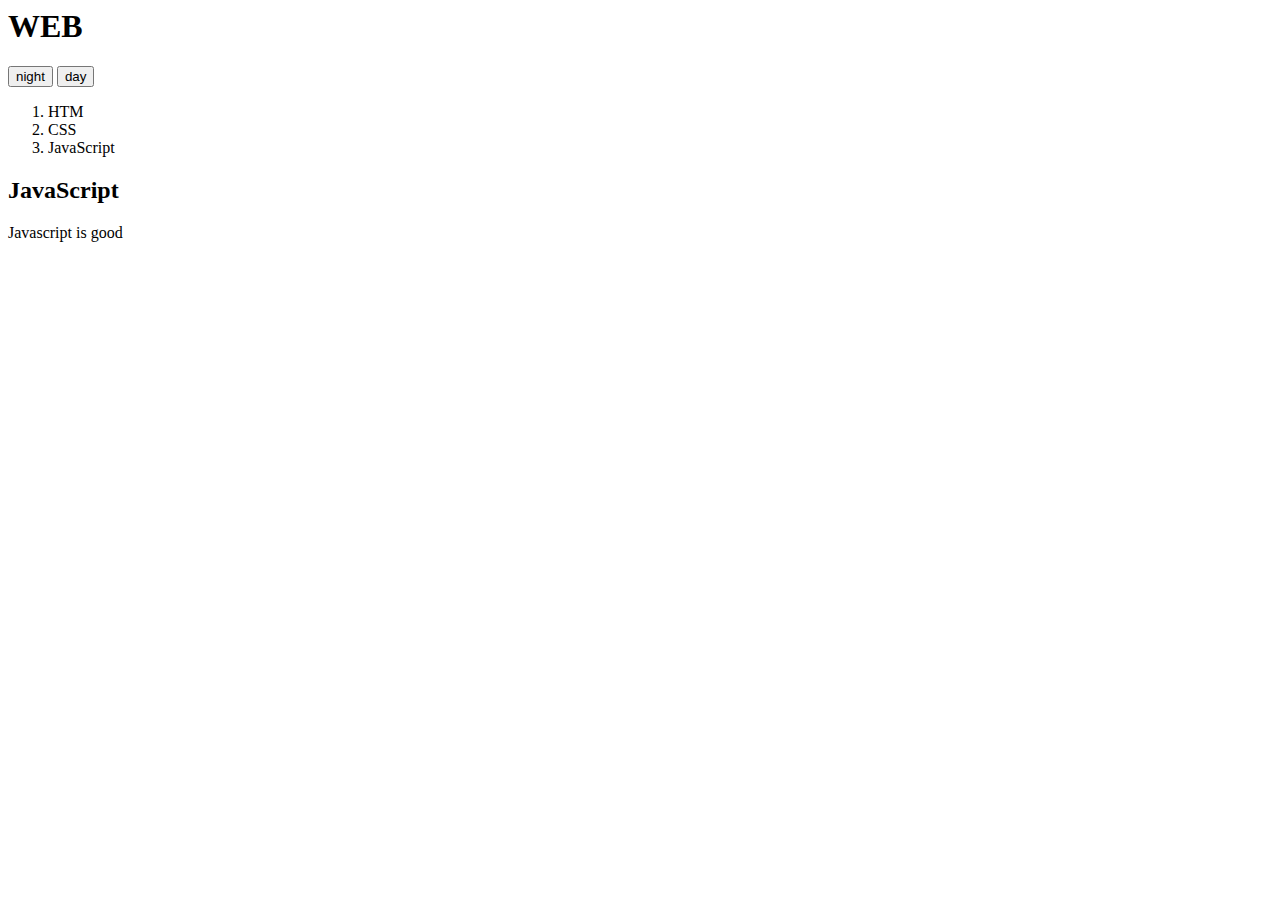
<file: web2_javascript_practice1.html>
<html>
    <head>
        <title>web2_JavaScript</title>
        <meta charset='utf-8'>
    </head>
    <body>
        <h1>WEB</h1>
        <input type="button" value="night" onclick="
        document.querySelector('body').style.backgroundColor='black';
        document.querySelector('body').style.color='white';
        ">
        <input type='button' value='day' onclick="
        document.querySelector('body').style.backgroundColor='White';
        document.querySelector('body').style.color='black';
        ">

        <ol>
            <li>HTM</li>
            <li>CSS</li>
            <li>JavaScript</li>
        </ol>

        <h2>JavaScript</h2>
        Javascript is good
    </body>
</html>
</file>
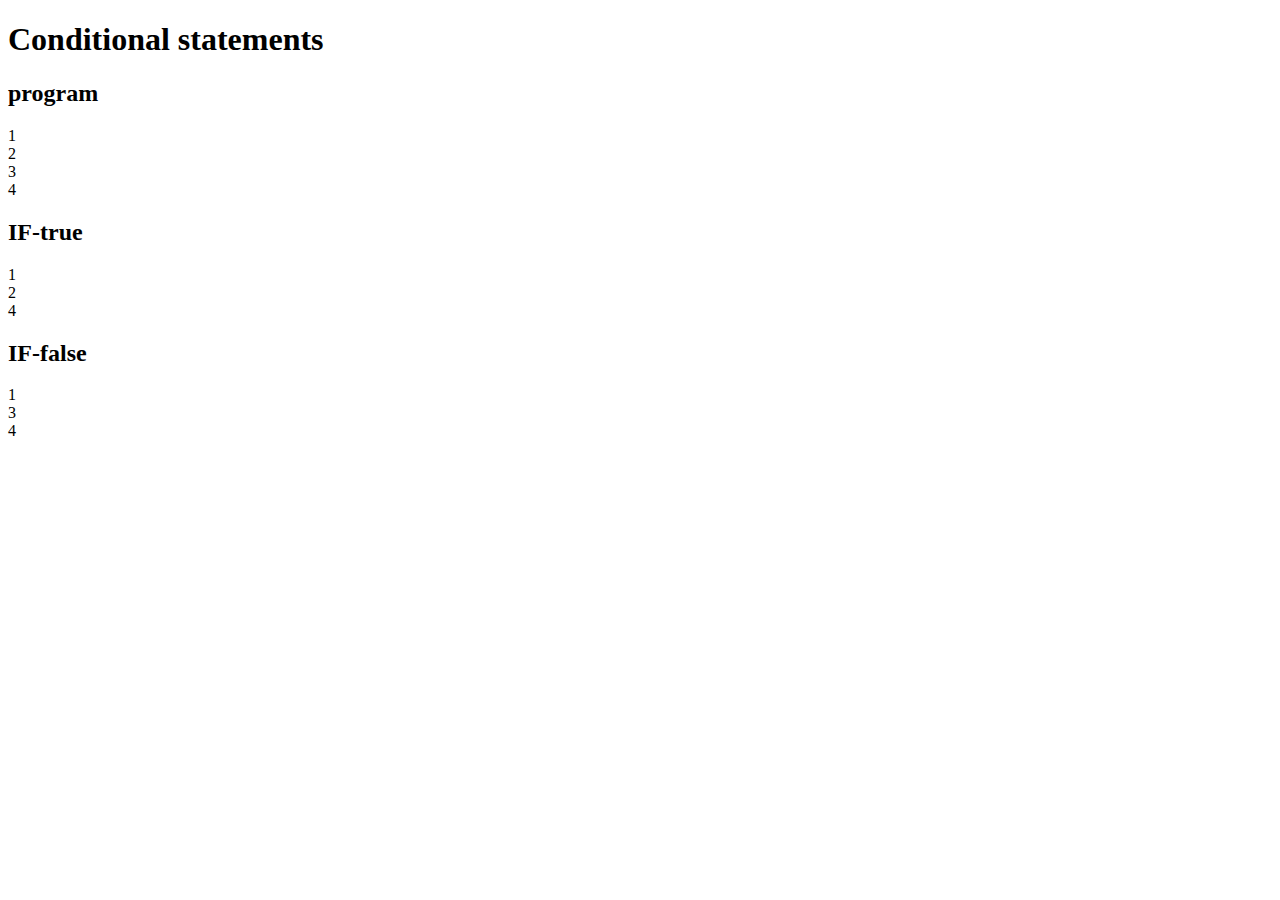
<file: web2_javascript_practice2.html>
<!DOCTYPE html>
<html>
    <head>
        <meta charset="utf-8">
        <title></title>
    </head>
    <body>
        <h1>Conditional statements</h1>
        <h2>program</h2>
        <script>
            document.write('1<br>');
            document.write('2<br>');
            document.write('3<br>');
            document.write('4<br>');
        </script>
        <h2>IF-true</h2>
        <script>
            document.write('1<br>');
            if(true){
                document.write('2<br>');
            }
            else {
                document.write('3<br>');

            }
            document.write('4<br>');
        </script>
        <h2>IF-false</h2>
        <script>
            document.write('1<br>');
            if(false){
                document.write('2<br>');
            }
            else {
                document.write('3<br>');

            }
            document.write('4<br>');
        </script>
    </body>
</html>
</file>
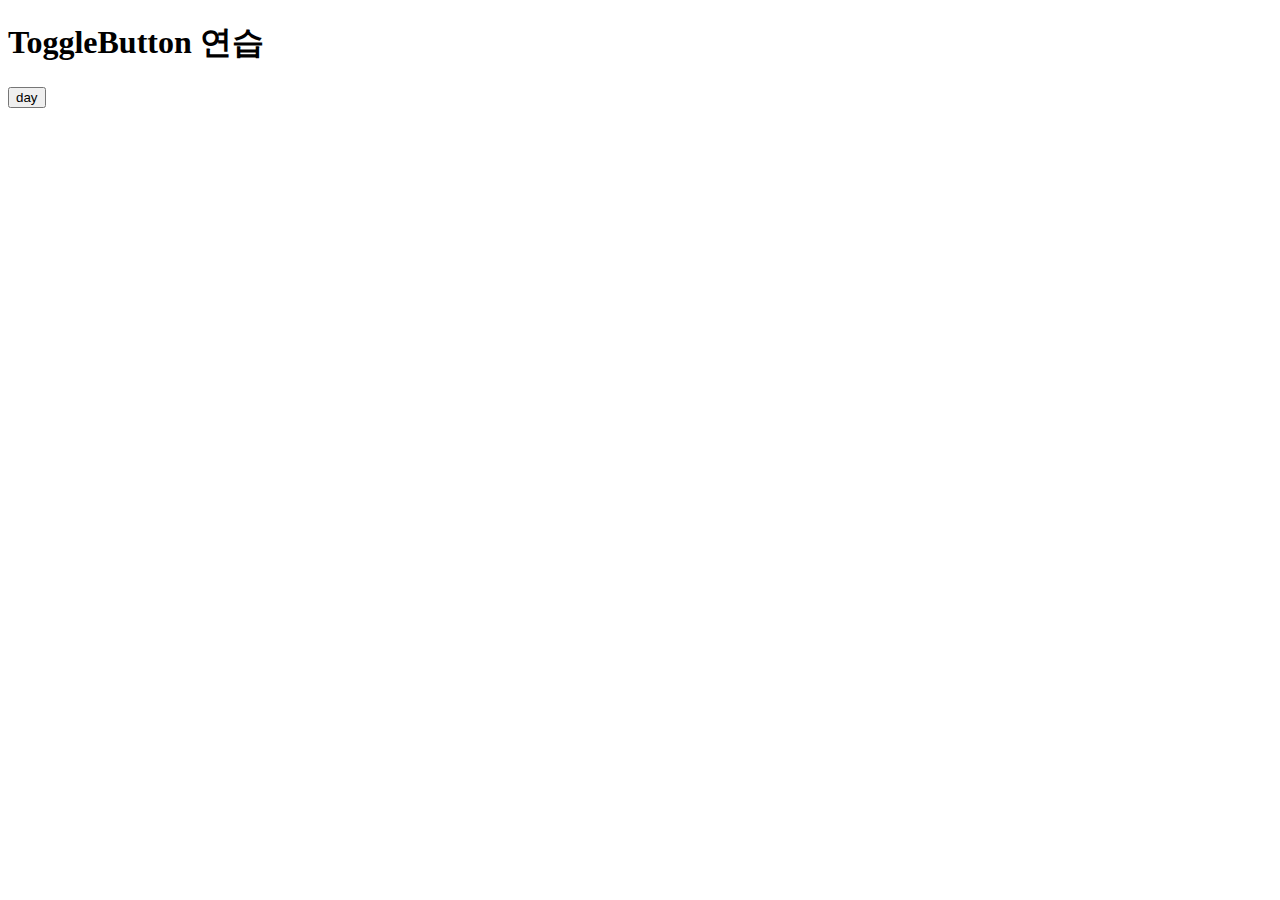
<file: web2_javascript_practice3.html>
<!DOCTYPE html>
<head>
    <title>ToggleButton</title>
    <meta charset="utf-8">
</head>
<body>
    <h1>ToggleButton 연습</h1>

    <input id="night_day" type='button' value='day' onclick="
    if(document.querySelector('#night_day').value==='day')
    {
        document.querySelector('#night_day').value='night';
        document.querySelector('body').style.backgroundColor='black';
        document.querySelector('body').style.color='white';
    }
    else
    {
        document.querySelector('#night_day').value='day';
        document.querySelector('body').style.backgroundColor='white';
        document.querySelector('body').style.color='black';
    }
    ">
</body>
</file>
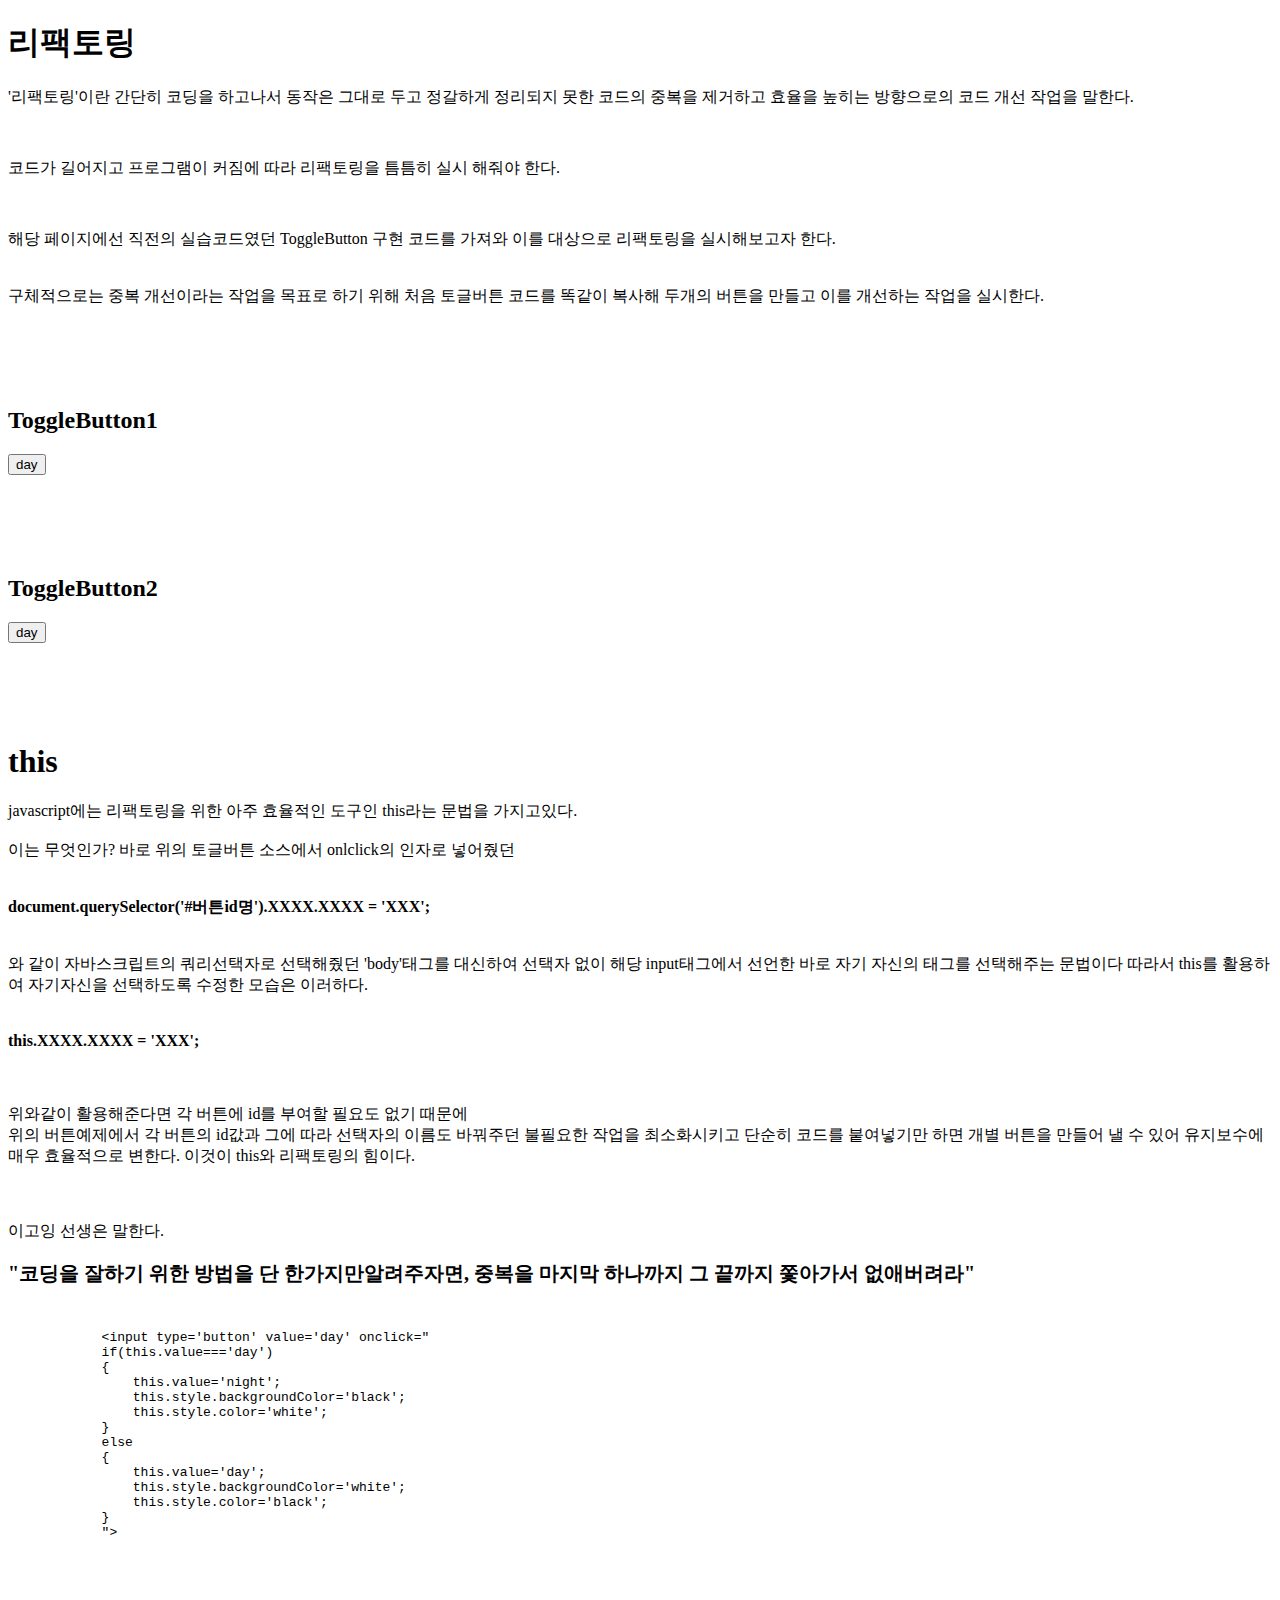
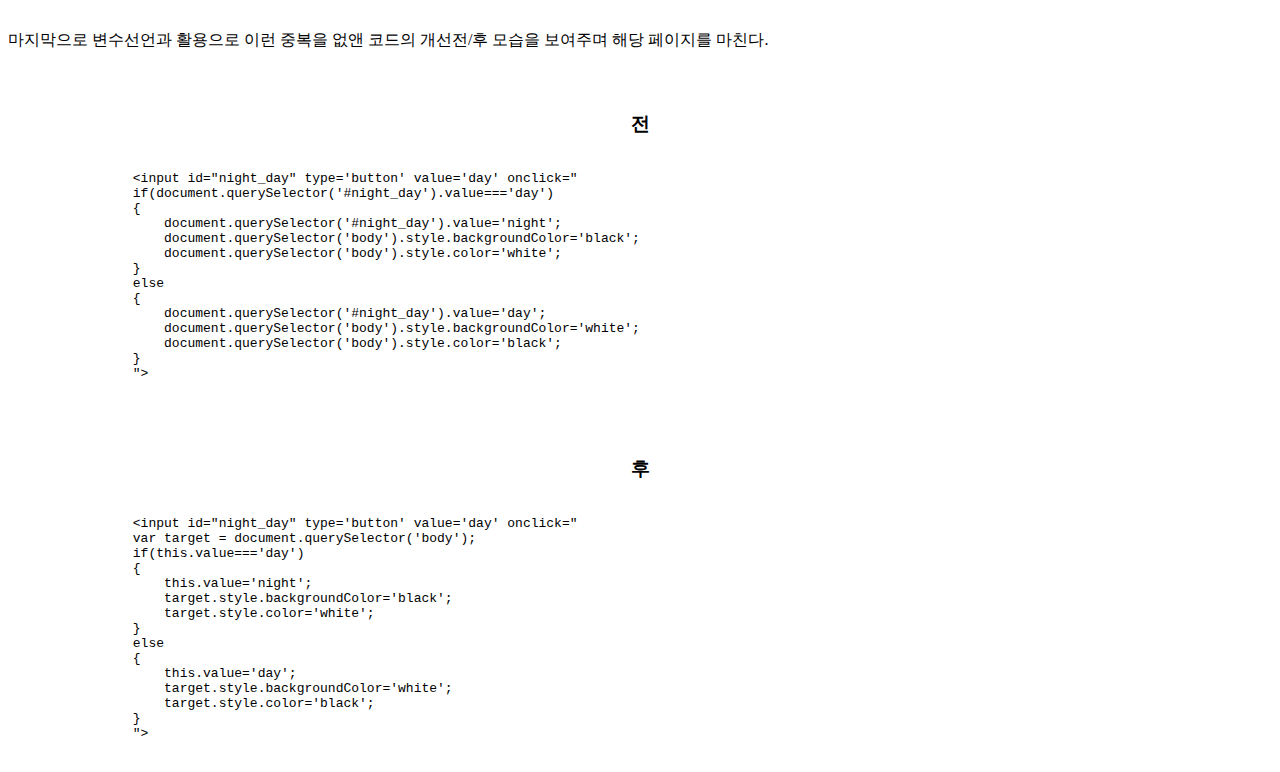
<file: web2_javascript_practice4.html>
<!DOCTYPE html>

<html>

<head>
    <title>JS - 리팩토링</title>
    <meta charset='utf-8'>
</head>

<body>
    <h1>리팩토링</h1>
    <p>
        '리팩토링'이란 간단히 코딩을 하고나서 동작은 그대로 두고 정갈하게 정리되지 못한 코드의 중복을 제거하고 효율을 높히는 방향으로의 코드 개선 작업을 말한다.
    </p>
    <br>
    <p>
        코드가 길어지고 프로그램이 커짐에 따라 리팩토링을 틈틈히 실시 해줘야 한다.
    </p>
    <br>
    <p>
        해당 페이지에선 직전의 실습코드였던 ToggleButton 구현 코드를 가져와 이를 대상으로 리팩토링을 실시해보고자 한다.<br><br><br>

        구체적으로는 중복 개선이라는 작업을 목표로 하기 위해 처음 토글버튼 코드를 똑같이 복사해 두개의 버튼을 만들고 이를 개선하는 작업을 실시한다.
    </p>




    <h2 style="margin-top:100px;">ToggleButton1</h2>

    <input id="night_day" type='button' value='day' onclick="
    if(document.querySelector('#night_day').value==='day')
    {
        document.querySelector('#night_day').value='night';
        document.querySelector('body').style.backgroundColor='black';
        document.querySelector('body').style.color='white';
    }
    else
    {
        document.querySelector('#night_day').value='day';
        document.querySelector('body').style.backgroundColor='white';
        document.querySelector('body').style.color='black';
    }
    ">

    <h2 style="margin-top:100px;">ToggleButton2</h2>

    <input id="night_day" type='button' value='day' onclick="
    if(document.querySelector('#night_day').value==='day')
    {
        document.querySelector('#night_day').value='night';
        document.querySelector('body').style.backgroundColor='black';
        document.querySelector('body').style.color='white';
    }
    else
    {
        document.querySelector('#night_day').value='day';
        document.querySelector('body').style.backgroundColor='white';
        document.querySelector('body').style.color='black';
    }
    ">

    <div style='margin-top:100px;'>
        <h1>this</h1>

        javascript에는 리팩토링을 위한 아주 효율적인 도구인 this라는 문법을 가지고있다.<br><br>
        이는 무엇인가? 바로 위의 토글버튼 소스에서 onlclick의 인자로 넣어줬던 <br><br><br>


        <strong>document.querySelector('#버튼id명').XXXX.XXXX = 'XXX';</strong>

        <br><br><br>
        와 같이 자바스크립트의 쿼리선택자로 선택해줬던 'body'태그를 대신하여 선택자 없이 해당 input태그에서 선언한 바로 자기 자신의 태그를 선택해주는 문법이다 따라서 this를 활용하여 자기자신을
        선택하도록 수정한 모습은 이러하다.<br><br><br>

        <strong>this.XXXX.XXXX = 'XXX';</strong>

        <br><br><br><br>

        위와같이 활용해준다면 각 버튼에 id를 부여할 필요도 없기 때문에<br>위의 버튼예제에서 각 버튼의 id값과 그에 따라 선택자의 이름도 바꿔주던 불필요한 작업을 최소화시키고 단순히 코드를 붙여넣기만
        하면 개별 버튼을 만들어 낼 수 있어 유지보수에 매우 효율적으로 변한다. 이것이 this와 리팩토링의 힘이다.

        <br><br><br><br>
        이고잉 선생은 말한다.<br><br>
        <strong style="font-size:20px;">"코딩을 잘하기 위한 방법을 단 한가지만알려주자면, 중복을 마지막 하나까지 그 끝까지 쫓아가서 없애버려라"<br></strong>


        <xmp>

            <input type='button' value='day' onclick="
            if(this.value==='day')
            {
                this.value='night';
                this.style.backgroundColor='black';
                this.style.color='white';
            }
            else
            {
                this.value='day';
                this.style.backgroundColor='white';
                this.style.color='black';
            }
            ">
            
        </xmp>


        <p style="margin-top:60px; ">
            마지막으로 변수선언과 활용으로 이런 중복을 없앤 코드의 개선전/후 모습을 보여주며 해당 페이지를 마친다.
        </p>
        
        <p style="margin-top:60px; ">
            <h3  style="text-align:center;">전</h3>
            <xmp>
                <input id="night_day" type='button' value='day' onclick="
                if(document.querySelector('#night_day').value==='day')
                {
                    document.querySelector('#night_day').value='night';
                    document.querySelector('body').style.backgroundColor='black';
                    document.querySelector('body').style.color='white';
                }
                else
                {
                    document.querySelector('#night_day').value='day';
                    document.querySelector('body').style.backgroundColor='white';
                    document.querySelector('body').style.color='black';
                }
                ">
            </xmp>
        
        </p>

        <p style="margin-top:60px; ">
            <h3  style="text-align:center;">후</h3>
            <xmp>
                <input id="night_day" type='button' value='day' onclick="
                var target = document.querySelector('body');
                if(this.value==='day')
                {
                    this.value='night';
                    target.style.backgroundColor='black';
                    target.style.color='white';
                }
                else
                {
                    this.value='day';
                    target.style.backgroundColor='white';
                    target.style.color='black';
                }
                ">
            </xmp>
        
        </p>



    </div>


</body>

</html>
</file>
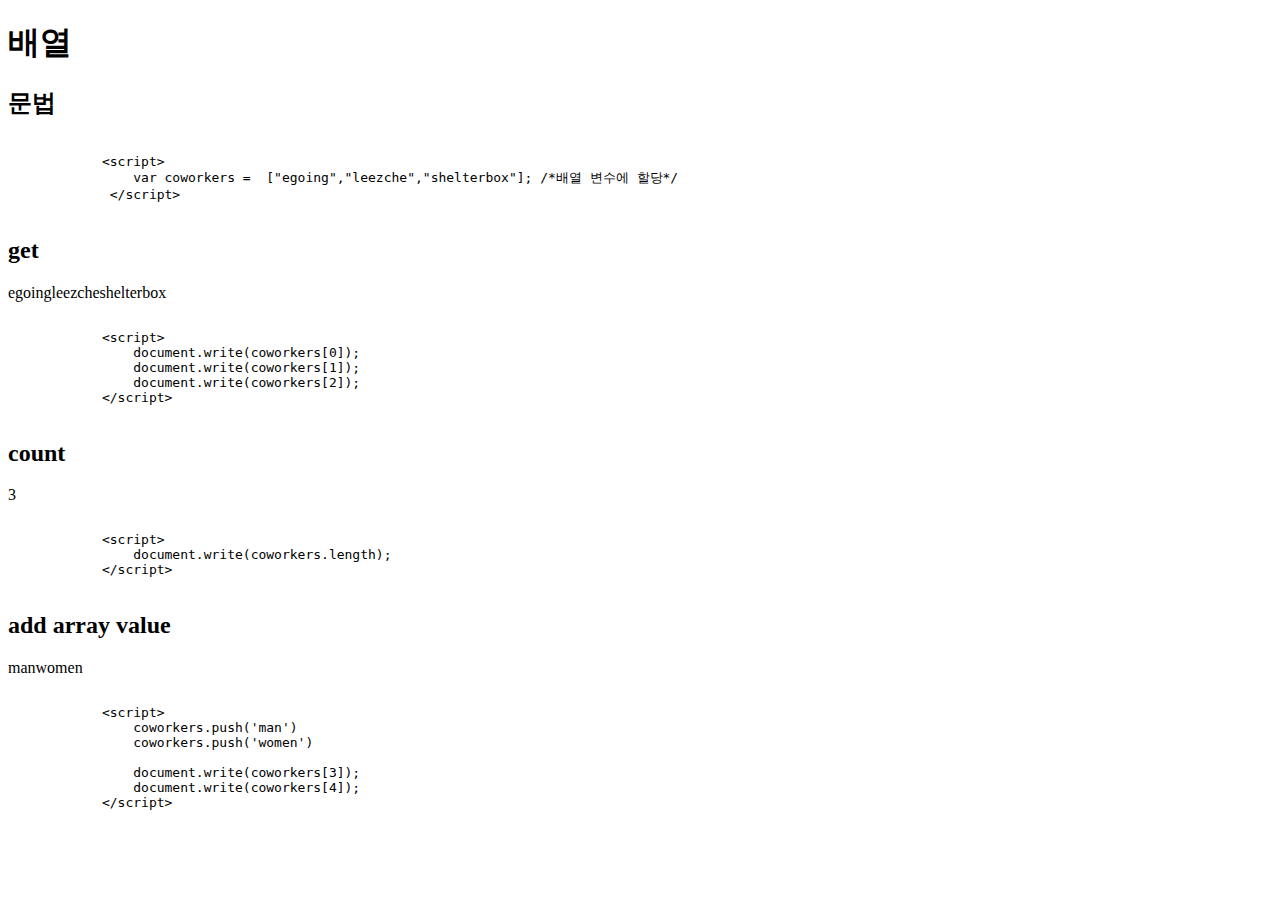
<file: web2_javascript_practice5_배열.html>
<!DOCTYPE html>
<html>
    <head>
        <title>js-array</title>
        <meta charset="utf-8">
    </head>
    <body>
        <h1>배열</h1>
        <h2>문법</h2>
        <script>
           var coworkers =  ["egoing","leezche","shelterbox"]; /*배열 변수에 할당*/
        </script>
        <xmp>
            <script>
                var coworkers =  ["egoing","leezche","shelterbox"]; /*배열 변수에 할당*/
             </script>
        </xmp>
        <h2>get</h2>
        <script>
            document.write(coworkers[0]);
            document.write(coworkers[1]);
            document.write(coworkers[2]);
        </script>
        <xmp>
            <script>
                document.write(coworkers[0]);
                document.write(coworkers[1]);
                document.write(coworkers[2]);
            </script>
        </xmp>
        <h2>count</h2>
        <script>
            document.write(coworkers.length);
        </script>
        <xmp>
            <script>
                document.write(coworkers.length);
            </script>
        </xmp>
        <h2>add array value</h2>
        <script>
            coworkers.push('man')
            coworkers.push('women')

            document.write(coworkers[3]);
            document.write(coworkers[4]);
        </script>
        <xmp>
            <script>
                coworkers.push('man')
                coworkers.push('women')
    
                document.write(coworkers[3]);
                document.write(coworkers[4]);
            </script>
            
        </xmp>
    </body>
</html>
</file>
<file: style.css>
<style>
        p {
            margin-top: 80px;
        }

        h1 {
            color: gold;
            font-size: 75px;
            text-align: center;
            margin-top: 10px;
        }

        h2 {
            color: gray;
            font-size: 50px;
        }

        li {
            list-style-type: none;
            font-size:21px;
            line-height: 50px;
            padding-inline-start : 10px;
        }

        .subtitle2 {
            font-size: 45px;
            color: black;
        }

        .list_sub_vertical .link_tab {
            color: gray;

        }

        #main_info {
            color: gray;
            text-align: center;
        }

        .desc_info {
            margin-top: 30px;
        }

        .desc_info {
            color: gray;
        }

        .content_list {
            margin-top: 60px;
            
        }

        .content_list li {

            margin-left: 40px;
            margin-top: 20px;
            line-height: 20px;
            list-style-type: none;
            color: black;
            font-size: 15px;
        }
        #list_main_vertical {
            margin-top:150px;
            margin-bottom:120px;
            padding-left:510px;
            text-align:left;
        }
        #list_main_vertical li { 
            font-size:15px;
            line-height:20px;
            color:grey;
        }

        .index {
            margin-top: 100px;

        }

        a {
            text-decoration: none;
        }


        .wrap_content{
            display :grid;
            grid-template-columns:400px 1fr;
        }

        .content {
            margin-bottom: 400px;
        }

        .content_body { 
            margin-top: 300px;
        }

        .code_result {
            color:grey;
            margin-top:100px;
        }
        .code_source { 
            color:grey;
            margin-top:100px;
        }
        @media(max-width:1000px){
            .index {
                display:none;
            }
            .wrap_content{
                display:block;
                text-align:center;
            }
        }

</style>
</file>
